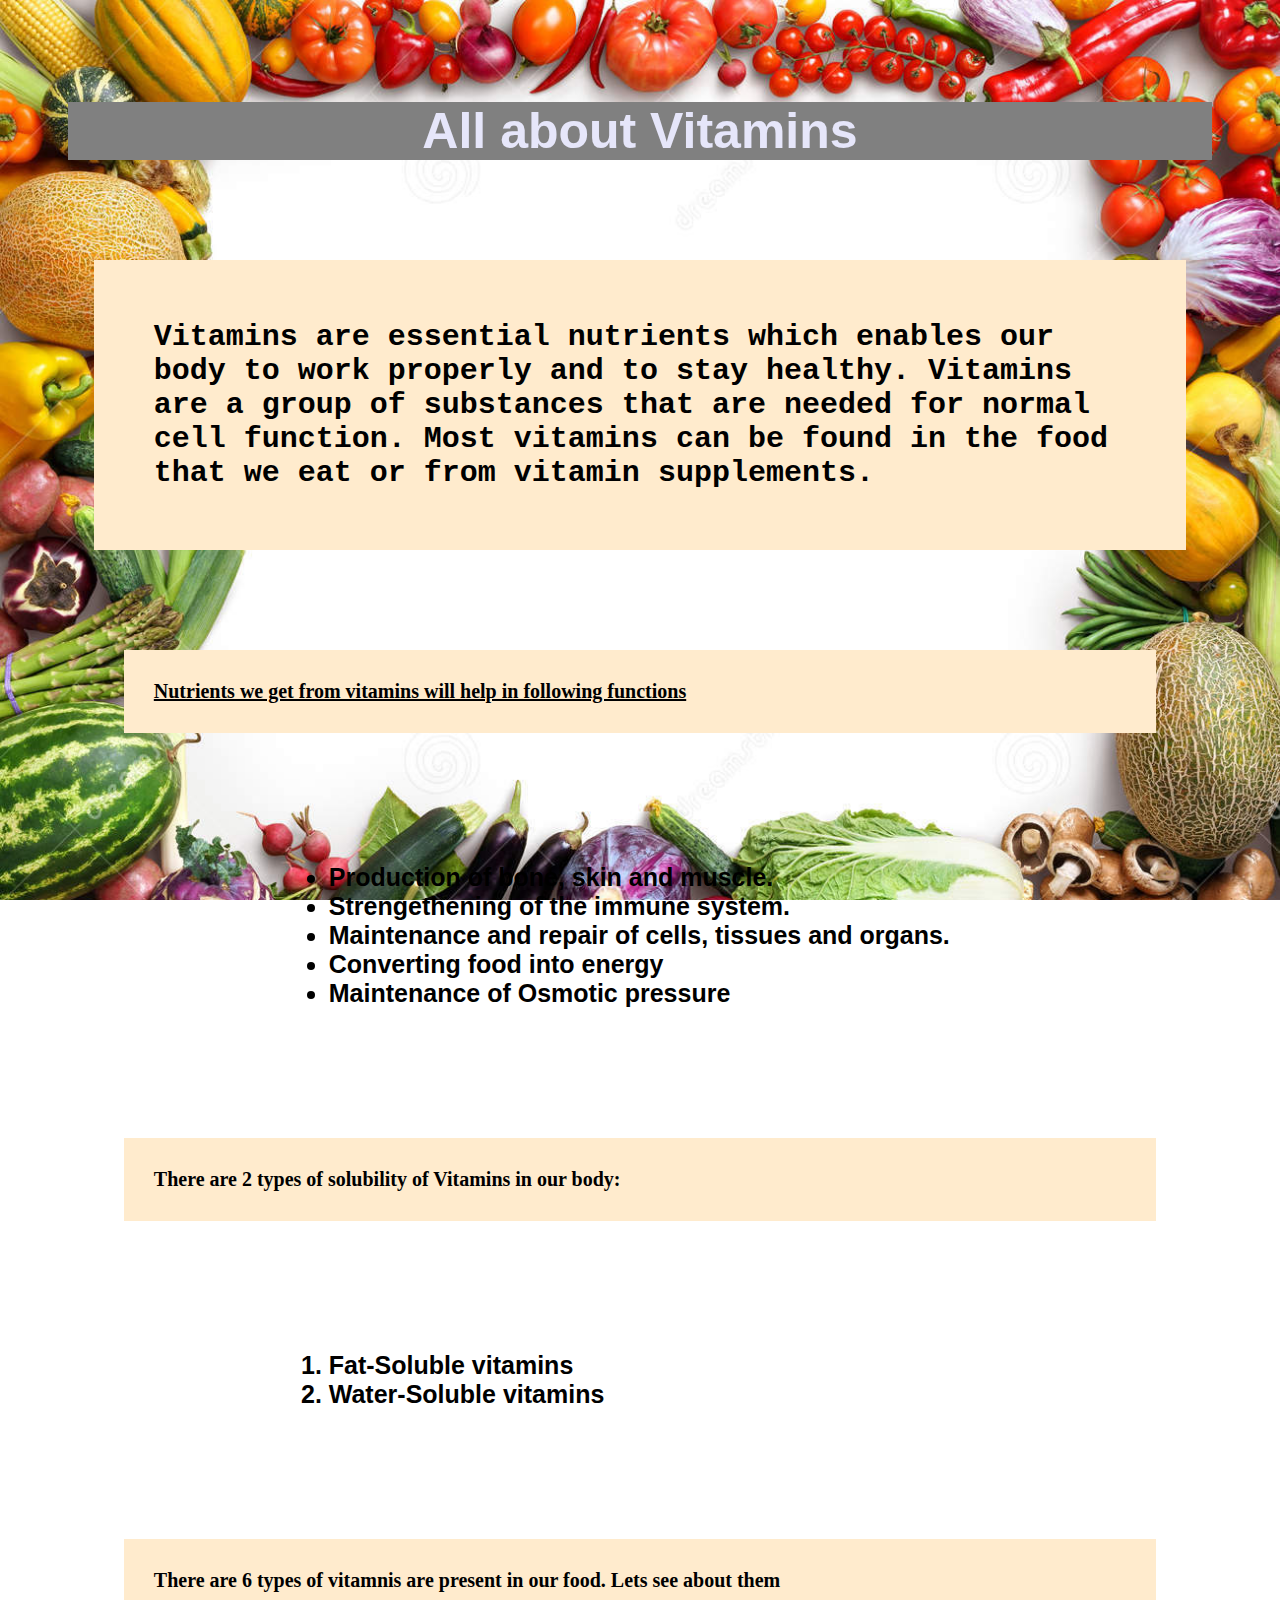
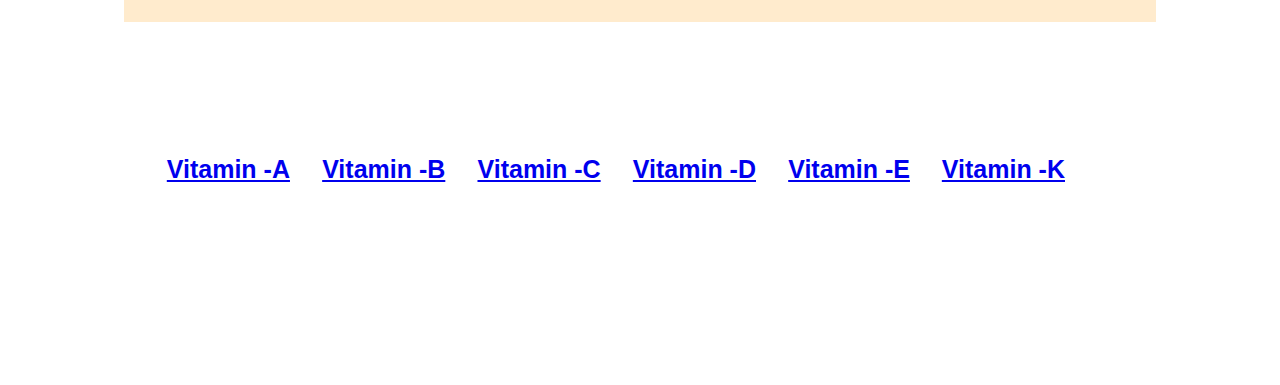
<file: index.html>
<!DOCTYPE html>
<html>
    <head>
        <meta charset="utf-8" />
        <title>Vitamins</title>
        <link rel="stylesheet" href="sheet.css">
    </head>
    <body>
        <h1>All about Vitamins</h1>
        <p id="vit"><strong>
        Vitamins are essential nutrients which enables our body to work properly and to stay healthy. Vitamins are a group of substances that are needed for normal cell function.
        Most vitamins can be found in the food that we eat or from vitamin supplements.</strong></p>
        <p class="b" style="text-decoration: underline;"><strong> Nutrients we get from vitamins will help in following functions</strong></p>
        <div class="fol">
        <ul class="a"><strong>
          <li>Production of bone, skin and muscle.</li>
          <li>Strengethening of the immune system. </li>
          <li>Maintenance and repair of cells, tissues and organs.</li>
          <li>Converting food into energy</li>
          <li>Maintenance of Osmotic pressure </li></strong>
        </ul> 
        </div>
        <p class="b"><strong>There are 2 types of solubility of Vitamins in our body:</strong></p>
        <div class="fol">
        <ol class="a"><strong>
            <li>Fat-Soluble vitamins</li>
            <li>Water-Soluble vitamins</li></strong>
        </ol>
        </div>
        <p class="b"><strong> There are  6 types of vitamnis are present in our food. Lets see about them </strong></p>
        <table class="a">
            <tr>
                <th><a href="vitamin-a.html" target="down">Vitamin -A </a></th>
                <th><a href="vitamin-b.html" target="down">Vitamin -B</a></th>
                <th><a href="vitamin-c.html" target="down">Vitamin -C</a></th>
                <th><a href="vitamin-d.html" target="down">Vitamin -D</a></th>
                <th><a href="vitamin-e.html" target="down">Vitamin -E</a></th>
                <th><a href="vitamin-k.html" target="down">Vitamin -K</a></th>
            </th>
           </tr>
    </table>
    </body>
</html>
</file>
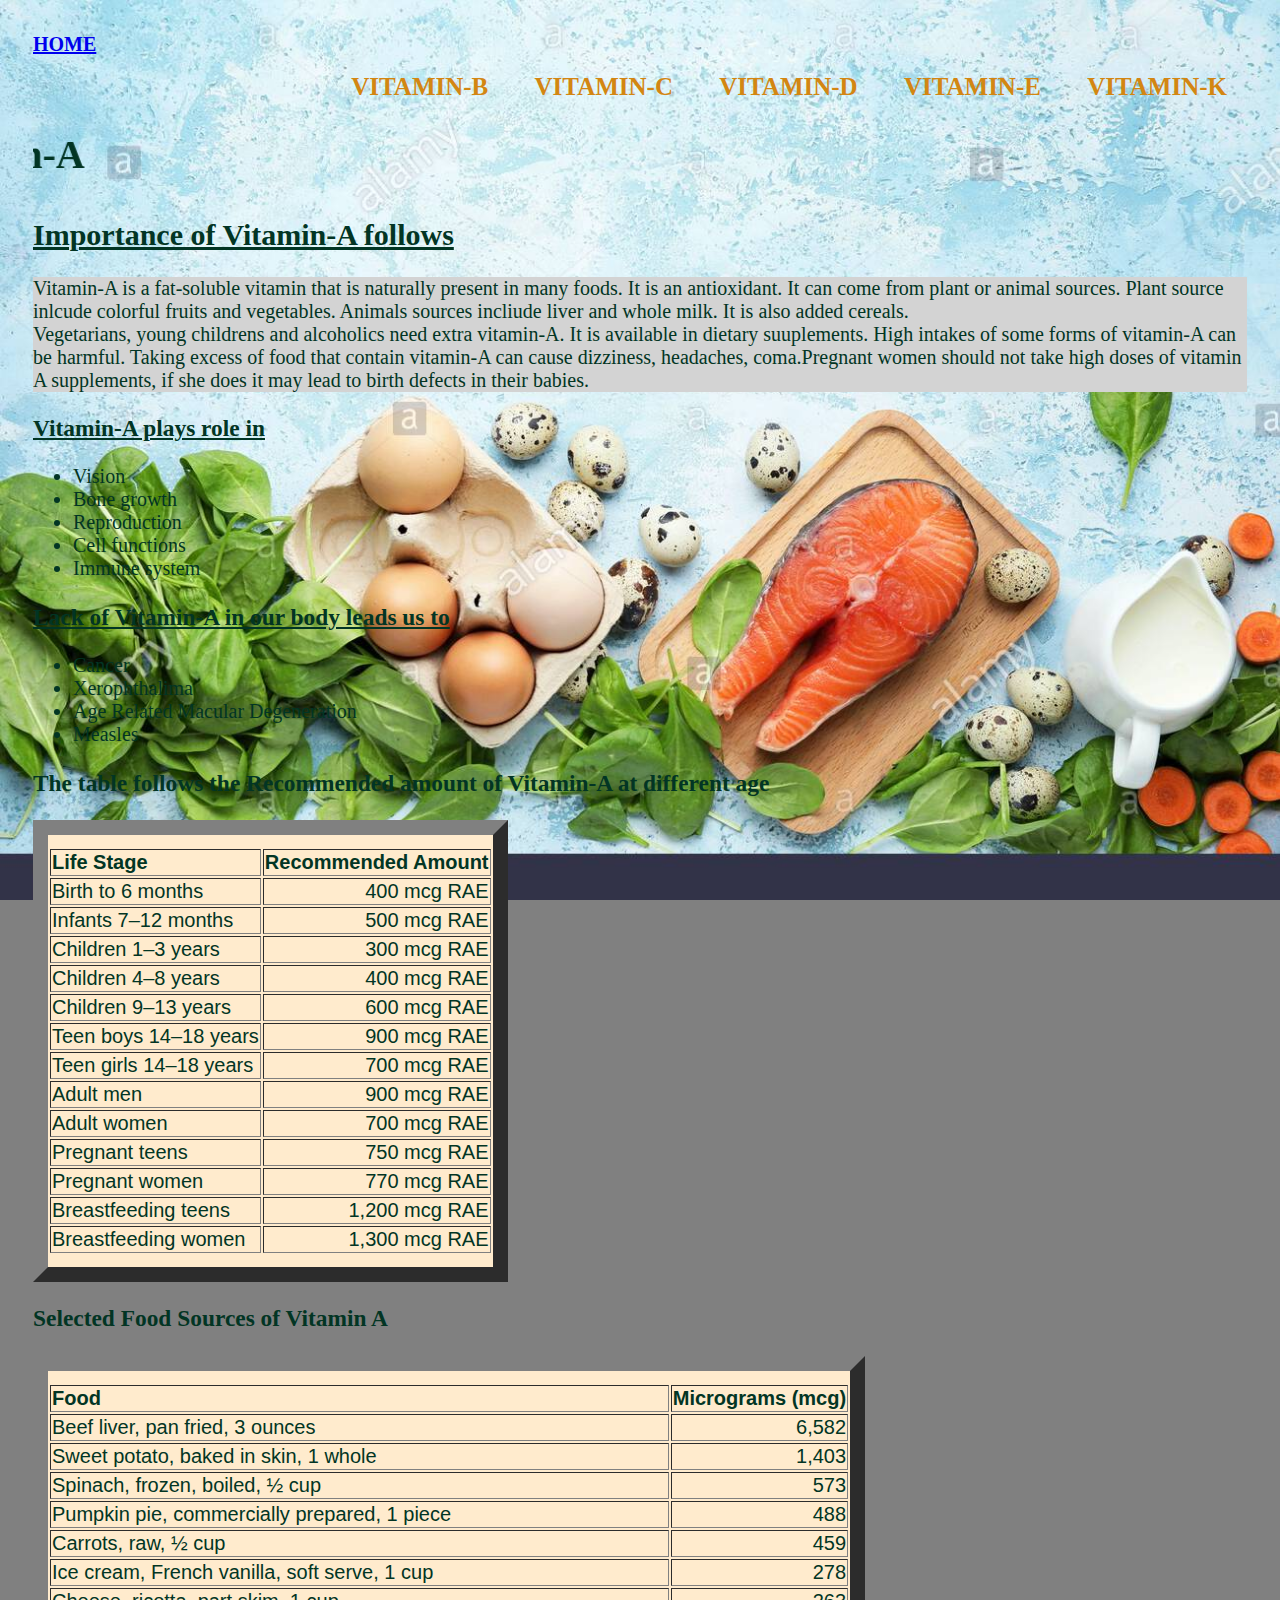
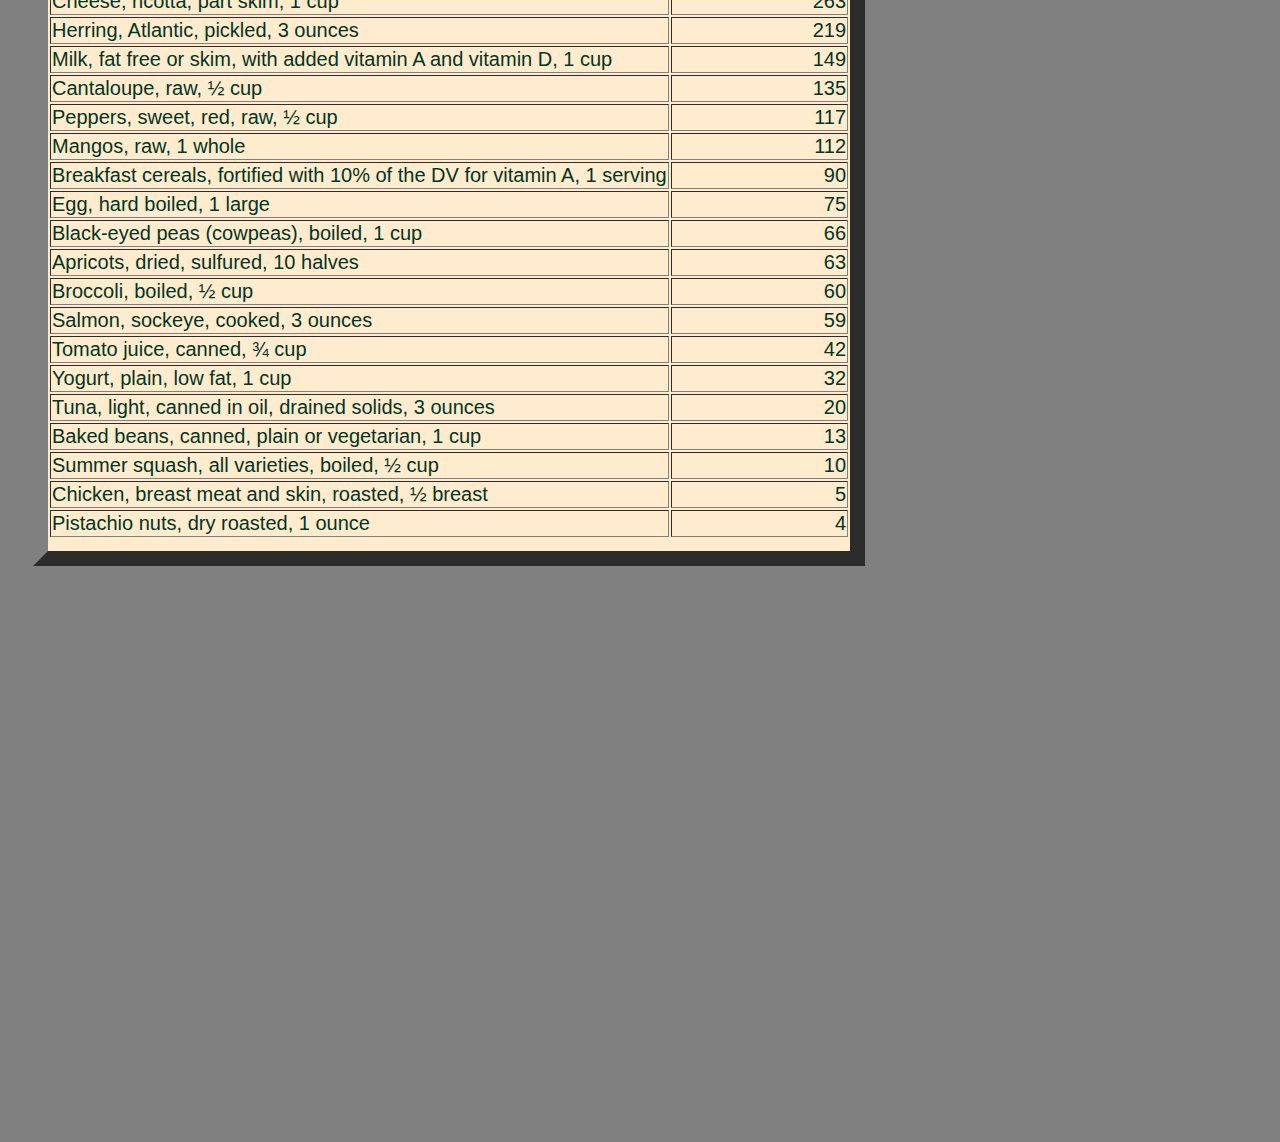
<file: vitamin-a.html>
<!DOCTYPE html>
<html>
    <head>
        <meta charset="utf-8" />
        <title>Vitamin-A</title>
        <link rel="stylesheet" href="sheet1.css">
    </head>
    <body id="logo1">
		<a href="index.html" target="down" ><b>HOME</b></a>
		<p class="siz">
        <a href="vitamin-b.html" target="down" ><b> VITAMIN-B</b></a>
        <a href="vitamin-c.html" target="down" ><b>VITAMIN-C</b></a>
        <a href="vitamin-d.html" target="down"><b>VITAMIN-D</b></a>
        <a href="vitamin-e.html" target="down"><b>VITAMIN-E</b></a>
		<a href="vitamin-k.html" target="down"><b>VITAMIN-K</b></a>
		</p>
        <h1><b><marquee width="100%" direction="right" height="50px">Vitamin-A</marquee></b></h1>
       <h2 style="text-decoration: underline;"><strong>Importance of Vitamin-A follows</strong></h2>
        <p style="background-color:lightgray;">Vitamin-A is a fat-soluble vitamin that is naturally present in many foods. It is an antioxidant. It can come from plant or animal sources. Plant source inlcude colorful fruits and vegetables. Animals sources incliude liver and whole milk. It is also added cereals.<br>
             Vegetarians, young childrens and alcoholics need extra vitamin-A. It is available in dietary suuplements. High intakes of some forms of vitamin-A  can be harmful. Taking excess of food that contain vitamin-A can cause dizziness, headaches, coma.Pregnant women should not take high doses of vitamin A supplements, if she does it may lead to birth defects in their babies.</p>
        <h3 style="text-decoration: underline;"><strong>Vitamin-A plays role in </strong></h3>
			 <ul>
                 <li>Vision</li>
                 <li>Bone growth</li>
                 <li>Reproduction</li>
                 <li>Cell functions</li>
                 <li>Immune system</li>
             </ul>
             <h3 style="text-decoration: underline;"><strong> Lack of Vitamin-A in our body leads us to</strong></h3>
             <ul>
                 <li>Cancer</li>
                 <li>Xerophthalima</li>
                 <li>Age Related Macular Degeneration</li>
                 <li>Measles</li>
             </ul>
             <h3><strong>The table follows the Recommended amount of Vitamin-A at different age</strong></h3>
             <table border="15" class="tab">
                <thead>
                    <tr>
                        <th scope="col">Life Stage</th>
                        <th scope="col">Recommended Amount</th>
                    </tr>
                </thead>
                <tbody>
                    <tr>
                        <td scope="row">Birth to 6 months</td>
                        <td align="right">400 mcg RAE</td>
                    </tr>
                    <tr>
                        <td scope="row">Infants 7&ndash;12 months</td>
                        <td align="right">500 mcg RAE</td>
                    </tr>
                    <tr>
                        <td scope="row">Children 1&ndash;3 years</td>
                        <td align="right">300 mcg RAE</td>
                    </tr>
                    <tr>
                        <td scope="row">Children 4&ndash;8 years</td>
                        <td align="right">400 mcg RAE</td>
                    </tr>
                    <tr>
                        <td scope="row">Children 9&ndash;13 years</td>
                        <td align="right">600 mcg RAE</td>
                    </tr>
                    <tr>
                        <td scope="row">Teen boys 14&ndash;18 years</td>
                        <td align="right">900 mcg RAE</td>
                    </tr>
                    <tr>
                        <td scope="row">Teen girls 14&ndash;18 years</td>
                        <td align="right">700 mcg RAE</td>
                    </tr>
                    <tr>
                        <td scope="row">Adult men</td>
                        <td align="right">900 mcg RAE</td>
                    </tr>
                    <tr>
                        <td scope="row">Adult women</td>
                        <td align="right">700 mcg RAE</td>
                    </tr>
                    <tr>
                        <td scope="row">Pregnant teens</td>
                        <td align="right">750 mcg RAE</td>
                    </tr>
                    <tr>
                        <td scope="row">Pregnant women</td>
                        <td align="right">770 mcg RAE</td>
                    </tr>
                    <tr>
                        <td scope="row">Breastfeeding teens</td>
                        <td align="right">1,200 mcg RAE</td>
                    </tr>
                    <tr>
                        <td scope="row">Breastfeeding women</td>
                        <td align="right">1,300 mcg RAE</td>
                    </tr>
                </tbody>
			</table>
			<h3><strong>Selected Food Sources of Vitamin A </strong></h3>
            <table border="15" class="tab">
            <thead>
		    <tr>
			<th scope="col">Food</th>
			<th scope="col">Micrograms (mcg)</tr>
			</tr>
	</thead>
	<tbody>
		<tr>
			<td scope="row">Beef liver, pan fried, 3 ounces</td>
			<td align="right">6,582</td>
			</tr>
		<tr>
			<td scope="row">Sweet potato, baked in skin, 1 whole</td>
			<td align="right">1,403</td>
		</tr>
		<tr>
			<td scope="row">Spinach, frozen, boiled, &frac12; cup</td>
			<td align="right">573</td>
		</tr>
		<tr>
			<td scope="row">Pumpkin pie, commercially prepared, 1 piece</td>
			<td align="right">488</td>
		</tr>
		<tr>
			<td scope="row">Carrots, raw, &frac12; cup</td>
			<td align="right">459</td>
		</tr>
		<tr>
			<td scope="row">Ice cream, French vanilla, soft serve, 1 cup</td>
			<td align="right">278</td>
		</tr>
		<tr>
			<td scope="row">Cheese, ricotta, part skim, 1 cup</td>
			<td align="right">263</td>
		</tr>
		<tr>
			<td scope="row">Herring, Atlantic, pickled, 3 ounces</td>
			<td align="right">219</td>
		</tr>
		<tr>
			<td scope="row">Milk, fat free or skim, with added vitamin A and vitamin D, 1 cup</td>
			<td align="right">149</td>
		</tr>
		<tr>
			<td scope="row">Cantaloupe, raw, &frac12; cup</td>
			<td align="right">135</td>
		</tr>
		<tr>
			<td scope="row">Peppers, sweet, red, raw, &frac12; cup</td>
			<td align="right">117</td>
		</tr>
		<tr>
			<td scope="row">Mangos, raw, 1 whole</td>
			<td align="right">112</td>
		</tr>
		<tr>
			<td scope="row">Breakfast cereals, fortified with 10% of the DV for vitamin A, 1 serving</td>
			<td align="right">90</td>
		</tr>
		<tr>
			<td scope="row">Egg, hard boiled, 1 large</td>
			<td align="right">75</td>
		</tr>
		<tr>
			<td scope="row">Black-eyed peas (cowpeas), boiled, 1 cup</td>
			<td align="right">66</td>
		</tr>
		<tr>
			<td scope="row">Apricots, dried, sulfured, 10 halves</td>
			<td align="right">63</td>
		</tr>
		<tr>
			<td scope="row">Broccoli, boiled, &frac12; cup</td>
			<td align="right">60</td>
		</tr>
		<tr>
			<td scope="row">Salmon, sockeye, cooked, 3 ounces</td>
			<td align="right">59</td>
		</tr>
		<tr>
			<td scope="row">Tomato juice, canned, &frac34; cup</td>
			<td align="right">42</td>
		</tr>
		<tr>
			<td scope="row">Yogurt, plain, low fat, 1 cup</td>
			<td align="right">32</td>
		</tr>
		<tr>
			<td scope="row">Tuna, light, canned in oil, drained solids, 3 ounces</td>
			<td align="right">20</td>
		</tr>
		<tr>
			<td scope="row">Baked beans, canned, plain or vegetarian, 1 cup</td>
			<td align="right">13</td>
		</tr>
		<tr>
			<td scope="row">Summer squash, all varieties, boiled, &frac12; cup</td>
			<td align="right">10</td>
		</tr>
		<tr>
			<td scope="row">Chicken, breast meat and skin, roasted, &frac12; breast</td>
			<td align="right">5</td>
		</tr>
		<tr>
			<td scope="row">Pistachio nuts, dry roasted, 1 ounce</td>
			<td align="right">4</td>
		</tr>
	</tbody>
</table>
<br>
<iframe width="1000" height="515" src="https://www.youtube.com/embed/AKR1g4aHNb4" frameborder="0" allow="accelerometer; autoplay; clipboard-write; encrypted-media; gyroscope; picture-in-picture" allowfullscreen></iframe>
</body>
</html>
</file>
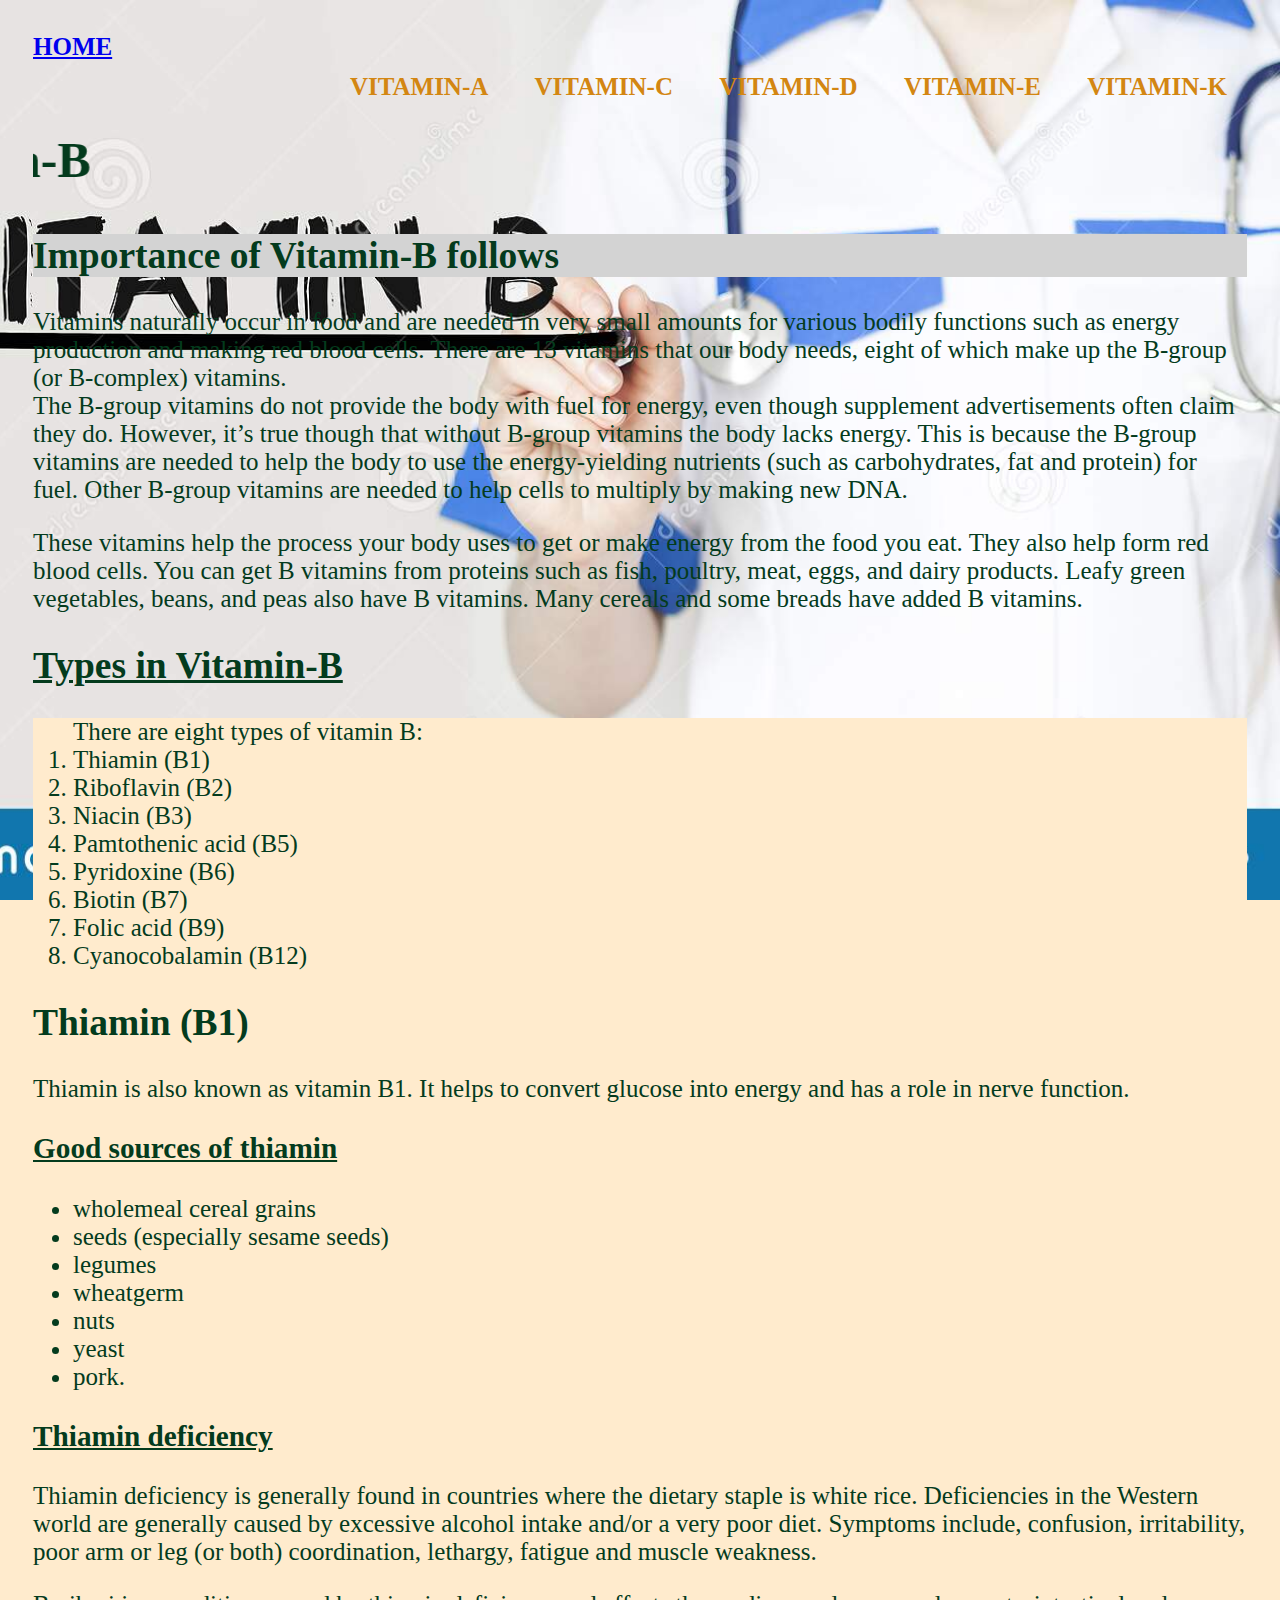
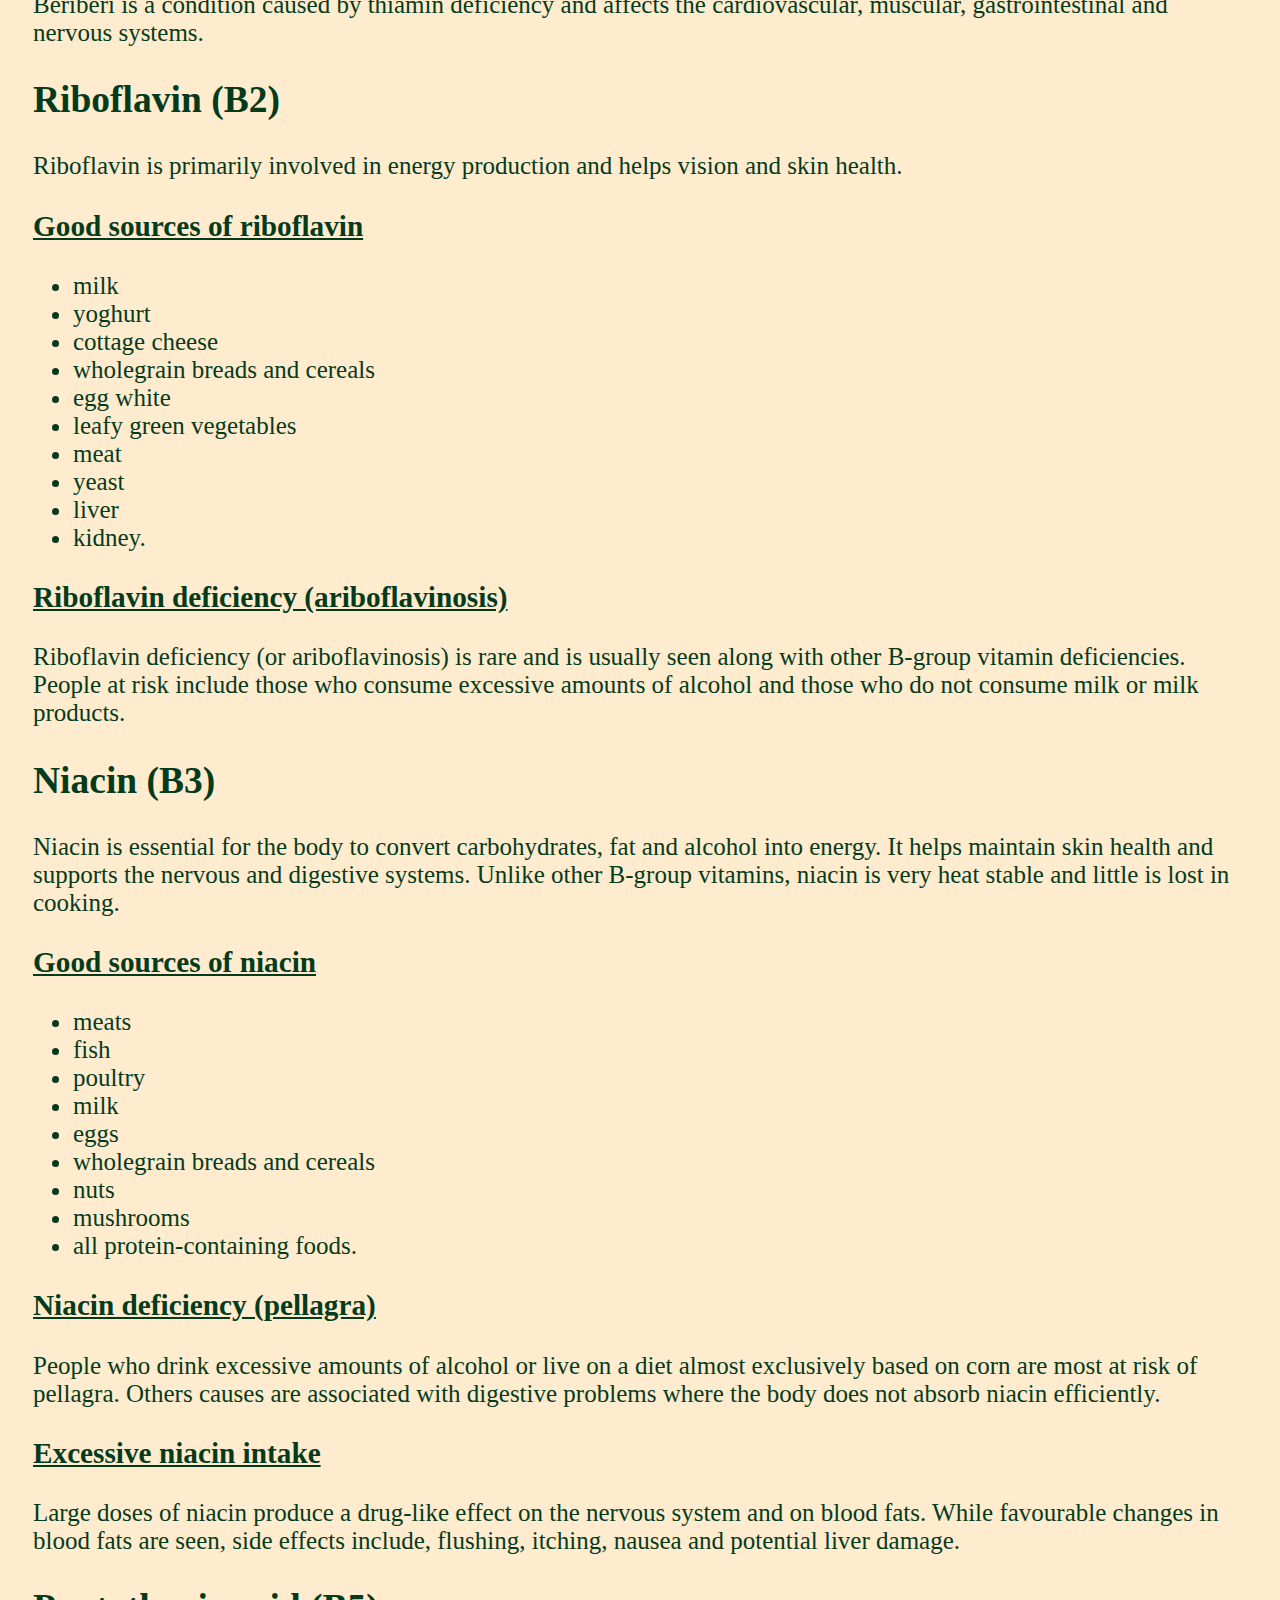
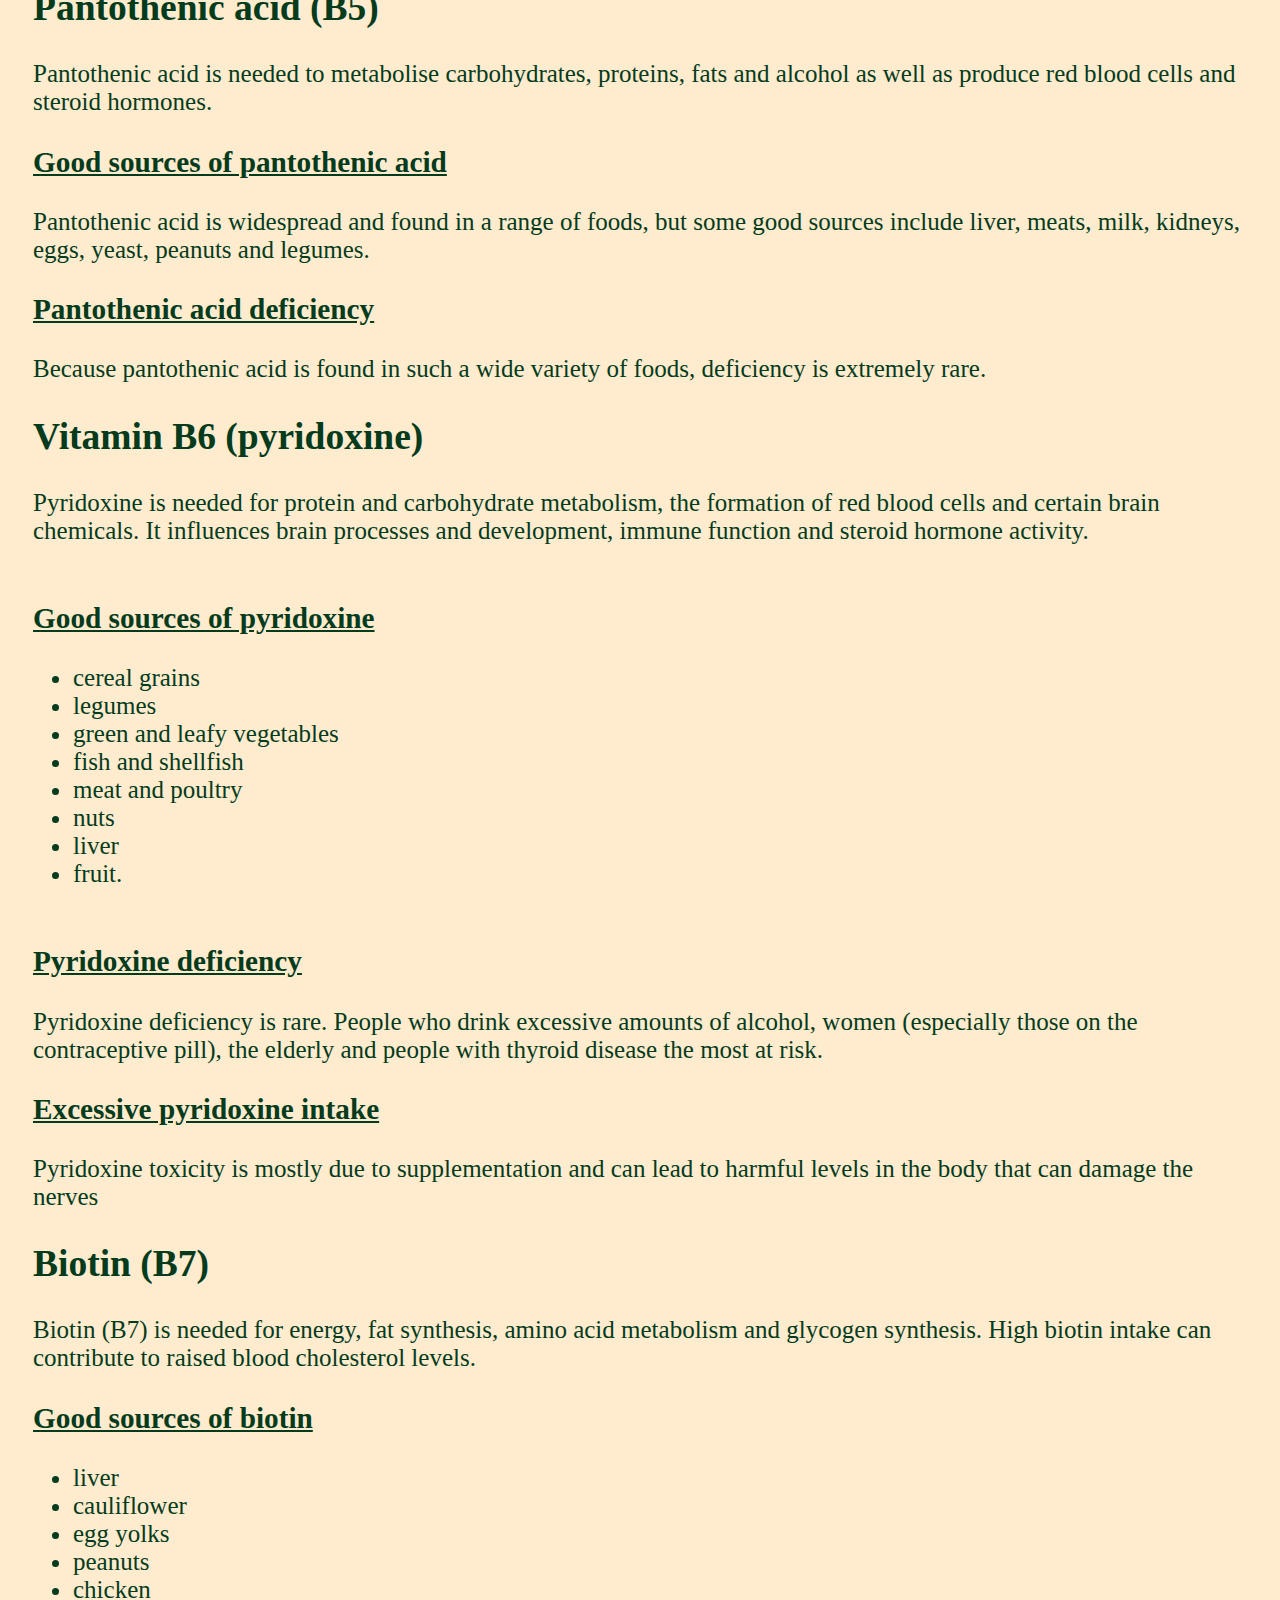
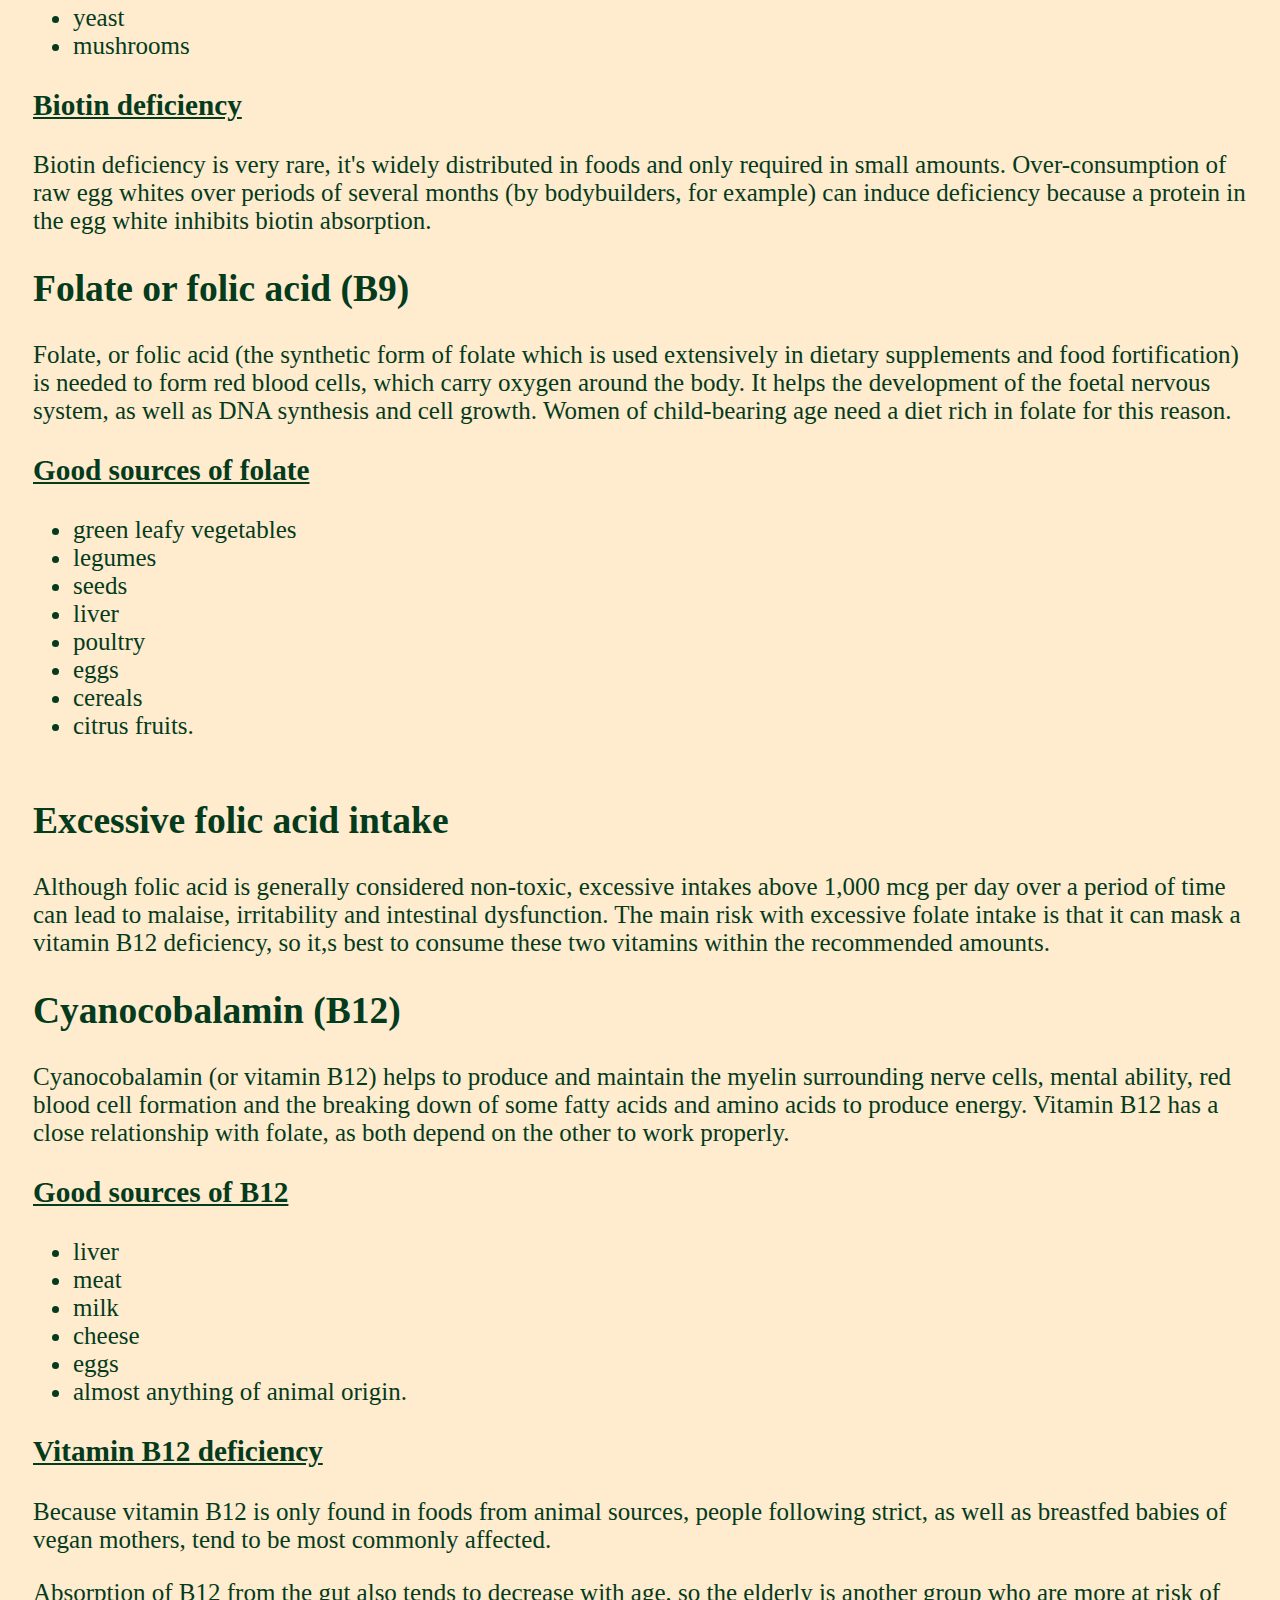
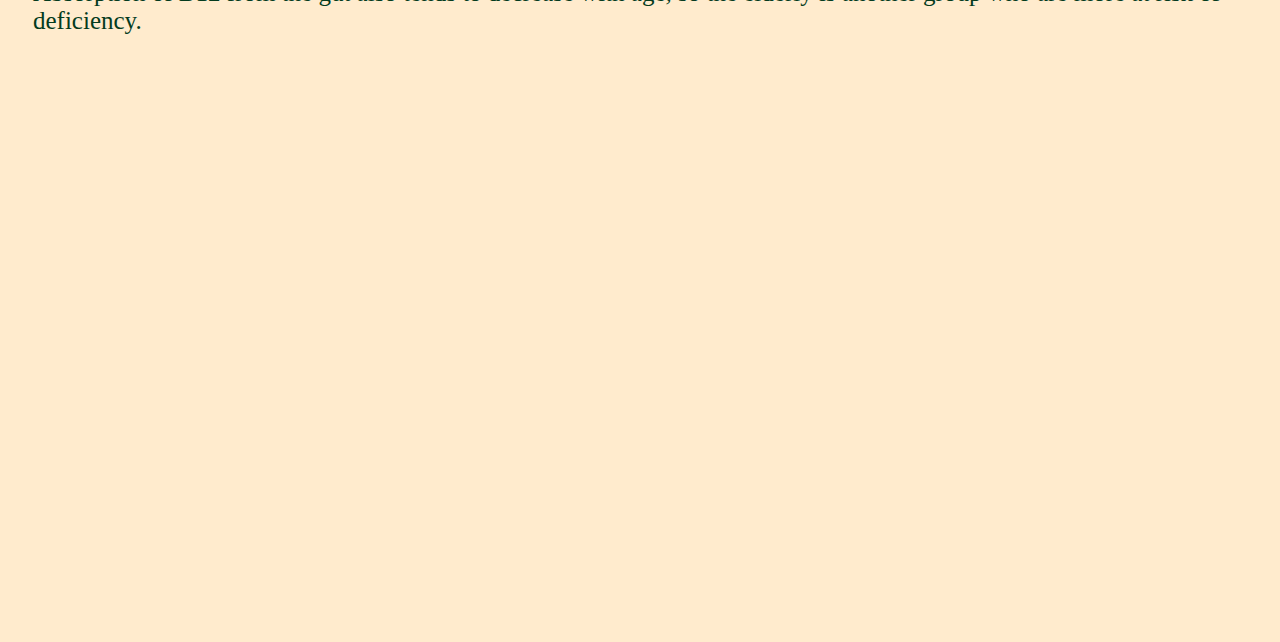
<file: vitamin-b.html>
<!DOCTYPE html>
<html>
    <head>
        <meta charset="utf-8" />
        <title>Vitamin-B</title>
        <link rel="stylesheet" href="sheet1.css">
    </head>
<body id="logo2">
    <a href="index.html" target="down"><b>HOME</b></a>
    <p class="siz">
        <a href="vitamin-a.html" target="down" ><b> VITAMIN-A</b></a>
        <a href="vitamin-c.html" target="down" ><b>VITAMIN-C</b></a>
        <a href="vitamin-d.html" target="down"><b>VITAMIN-D</b></a>
        <a href="vitamin-e.html" target="down"><b>VITAMIN-E</b></a>
        <a href="vitamin-k.html" target="down"><b>VITAMIN-K</b></a>
    </p>
        <h1><b><marquee width="100%" direction="right" height="57px">Vitamin-B</marquee></b></h1>
        <h2 style="background-color: lightgray;"><strong>Importance of Vitamin-B follows</strong></h2>
        <p> Vitamins naturally occur in food and are needed in very small amounts for various bodily functions such as energy production and making red blood cells. There are 13 vitamins that our body needs, eight of which make up the B-group (or B-complex) vitamins.<br>
            The B-group vitamins do not provide the body with fuel for energy, even though supplement advertisements often claim they do. However, it’s true though that without B-group vitamins the body lacks energy. This is because the B-group vitamins are needed to help the body to use the energy-yielding nutrients (such as carbohydrates, fat and protein) for fuel. Other B-group vitamins are needed to help cells to multiply by making new DNA.</p>
        <p>These vitamins help the process your body uses to get or make energy from the food you eat. They also help form red blood cells. You can get B vitamins from proteins such as fish, poultry, meat, eggs, and dairy products. Leafy green vegetables, beans, and peas also have B vitamins. Many cereals and some breads have added B vitamins.</p>
        <h2 style="text-decoration: underline;"><strong>Types in Vitamin-B</strong></h2>
        <ol class="sai">There are  eight types of vitamin B:
            <li>Thiamin (B1)</li>
            <li>Riboflavin (B2)</li>
            <li>Niacin (B3)</li>
            <li>Pamtothenic acid (B5)</li>
            <li>Pyridoxine (B6)</li>
            <li>Biotin (B7)</li>
            <li>Folic acid (B9)</li>
            <li>Cyanocobalamin (B12)</li>
        </ol>
<h2>Thiamin (B1)</h2>
<p>Thiamin is also known as vitamin B1. It helps to convert glucose into energy and has a role in nerve function.</p>
<h3 style="text-decoration: underline;"><strong>Good sources of thiamin</strong></h3>
<ul class="sai">
    <li>wholemeal cereal grains</li>
    <li>seeds (especially sesame seeds)</li>
    <li>legumes</li>
    <li>wheatgerm</li>
    <li>nuts</li>
    <li>yeast</li>
    <li>pork. </li>
</ul>
<h3 style="text-decoration: underline;"><strong>Thiamin deficiency</strong></h3>
<p>Thiamin deficiency is generally found in countries where the dietary staple is white rice. Deficiencies in the Western world are generally caused by excessive alcohol intake and/or a very poor diet. Symptoms include, confusion, irritability, poor arm or leg (or both) coordination, lethargy, fatigue and muscle weakness.</p>
<p>Beriberi is a condition caused by thiamin deficiency and affects the cardiovascular, muscular, gastrointestinal and nervous systems.</p>
<h2>Riboflavin (B2)</h2>
<div>Riboflavin is primarily involved in energy production and helps vision and skin health.</div>
<h3 style="text-decoration: underline;">Good sources of riboflavin</h3>
<ul class="sai">
    <li>milk</li>
    <li>yoghurt</li>
    <li>cottage cheese</li>
    <li>wholegrain breads and cereals</li>
    <li>egg white</li>
    <li>leafy green vegetables</li>
    <li>meat</li>
    <li>yeast</li>
    <li>liver </li>
    <li>kidney.</li>
</ul>
<h3 style="text-decoration: underline;">Riboflavin deficiency (ariboflavinosis)</h3>
<p>
Riboflavin deficiency (or ariboflavinosis) is rare and is usually seen along with other B-group vitamin deficiencies. People at risk include those who consume excessive amounts of alcohol and those who do not consume milk or milk products.</p>
<h2>Niacin (B3)</h2>
<div>Niacin is essential for the body to convert carbohydrates, fat and alcohol into energy. It helps maintain skin health and supports the nervous and digestive systems. Unlike other B-group vitamins, niacin is very heat stable and little is lost in cooking.</div>
<h3 style="text-decoration: underline ;">Good sources of niacin</h3>
<ul class="sai">
    <li>meats</li>
    <li>fish</li>
    <li>poultry</li>
    <li>milk</li>
    <li>eggs</li>
    <li>wholegrain breads and cereals</li>
    <li>nuts</li>
    <li>mushrooms</li>
    <li>all protein-containing foods.</li>
</ul>
<h3 style="text-decoration: underline;">Niacin deficiency (pellagra)</h3>
<p>People who drink excessive amounts of alcohol or live on a diet almost exclusively based on corn are most at risk of pellagra. Others causes are associated with digestive problems where the body does not absorb niacin efficiently. </p>
<h3 style="text-decoration: underline;">Excessive niacin intake</h3>
<p>Large doses of niacin produce a drug-like effect on the nervous system and on blood fats. While favourable changes in blood fats are seen, side effects include, flushing, itching, nausea and potential liver damage.</p>
<h2>Pantothenic acid (B5)</h2>
<p>Pantothenic acid is needed to metabolise carbohydrates, proteins, fats and alcohol as well as produce red blood cells and steroid hormones.</p>
<h3 style="text-decoration: underline;">Good sources of pantothenic acid</h3>
<p>Pantothenic acid is widespread and found in a range of foods, but some good sources include liver, meats, milk, kidneys, eggs, yeast, peanuts and legumes.</p>
<h3 style="text-decoration: underline;">Pantothenic acid deficiency</h3>
<p>Because pantothenic acid is found in such a wide variety of foods, deficiency is extremely rare.</p>
<h2>Vitamin B6 (pyridoxine)</h2>
<p>Pyridoxine is needed for protein and carbohydrate metabolism, the formation of red blood cells and certain brain chemicals. It influences brain processes and development, immune function and steroid hormone activity.<br />
<br />
</p>
<h3 style="text-decoration: underline;">Good sources of pyridoxine</h3>
<ul class="sai">
    <li>cereal grains</li>
    <li>legumes</li>
    <li>green and leafy vegetables</li>
    <li>fish and shellfish</li>
    <li>meat and poultry</li>
    <li>nuts</li>
    <li>liver</li>
    <li>fruit.<br />
    <br />
    </li>
</ul>
<h3 style="text-decoration: underline;">Pyridoxine deficiency</h3>
<p>Pyridoxine deficiency is rare. People who drink excessive amounts of alcohol, women (especially those on the contraceptive pill), the elderly and people with thyroid disease the most at risk.</p>
<h3 style="text-decoration: underline;">Excessive pyridoxine intake</h3>
<p>Pyridoxine toxicity is mostly due to supplementation and can lead to harmful levels in the body that can damage the nerves</p>
<h2>Biotin (B7)</h2>
<p>Biotin (B7) is needed for energy, fat synthesis, amino acid metabolism and glycogen synthesis. High biotin intake can contribute to raised blood cholesterol levels.</p>
<h3 style="text-decoration: underline;">Good sources of biotin</h3>
<ul class="sai">
    <li>liver</li>
    <li>cauliflower</li>
    <li>egg yolks</li>
    <li>peanuts</li>
    <li>chicken</li>
    <li>yeast</li>
    <li>mushrooms</li>
</ul>
<h3 style="text-decoration: underline;">Biotin deficiency</h3>
<p>Biotin deficiency is very rare, it's widely distributed in foods and only required in small amounts. Over-consumption of raw egg whites over periods of several months (by bodybuilders, for example) can induce deficiency because a protein in the egg white inhibits biotin absorption.</p>
<h2>Folate or folic acid (B9)</h2>
<p>Folate, or folic acid (the synthetic form of folate which is used extensively in dietary supplements and food fortification) is needed to form red blood cells, which carry oxygen around the body. It helps the development of the foetal nervous system, as well as DNA synthesis and cell growth. Women of child-bearing age need a diet rich in folate for this reason.</p>
<h3 style="text-decoration: underline;">Good sources of folate</h3>
<ul class="sai">
    <li>green leafy vegetables</li>
    <li>legumes</li>
    <li>seeds</li>
    <li>liver</li>
    <li>poultry</li>
    <li>eggs</li>
    <li>cereals</li>
    <li>citrus fruits.&nbsp;<br />
    <br />
    </li>
</ul>
<h2>Excessive folic acid intake</h2>
<p>
Although folic acid is generally considered non-toxic, excessive intakes above 1,000 mcg per day over a period of time can lead to malaise, irritability and intestinal dysfunction. The main risk with excessive folate intake is that it can mask a vitamin B12 deficiency, so it,s best to consume these two vitamins within the recommended amounts.</p>
<h2>Cyanocobalamin (B12)</h2>
<p>Cyanocobalamin (or vitamin B12) helps to produce and maintain the myelin surrounding nerve cells, mental ability, red blood cell formation and the breaking down of some fatty acids and amino acids to produce energy. Vitamin B12 has a close relationship with folate, as both depend on the other to work properly.</p>
<h3 style="text-decoration: underline;">Good sources of B12</h3>
<ul class="sai">
    <li>liver</li>
    <li>meat</li>
    <li>milk</li>
    <li>cheese</li>
    <li>eggs&nbsp;</li>
    <li>almost anything of animal origin.</li>
</ul>
<h3 style="text-decoration: underline;">Vitamin B12 deficiency</h3>
<p>Because vitamin B12 is only found in foods from animal sources, people following strict, as well as breastfed babies of vegan mothers, tend to be most commonly affected.</p>
<p>Absorption of B12 from the gut also tends to decrease with age, so the elderly is another group who are more at risk of deficiency.</p>
<br>
<iframe width="1000" height="515" src="https://www.youtube.com/embed/i5msKQyW67I" frameborder="0" allow="accelerometer; autoplay; clipboard-write; encrypted-media; gyroscope; picture-in-picture" allowfullscreen></iframe>
</body>
</html>
</file>
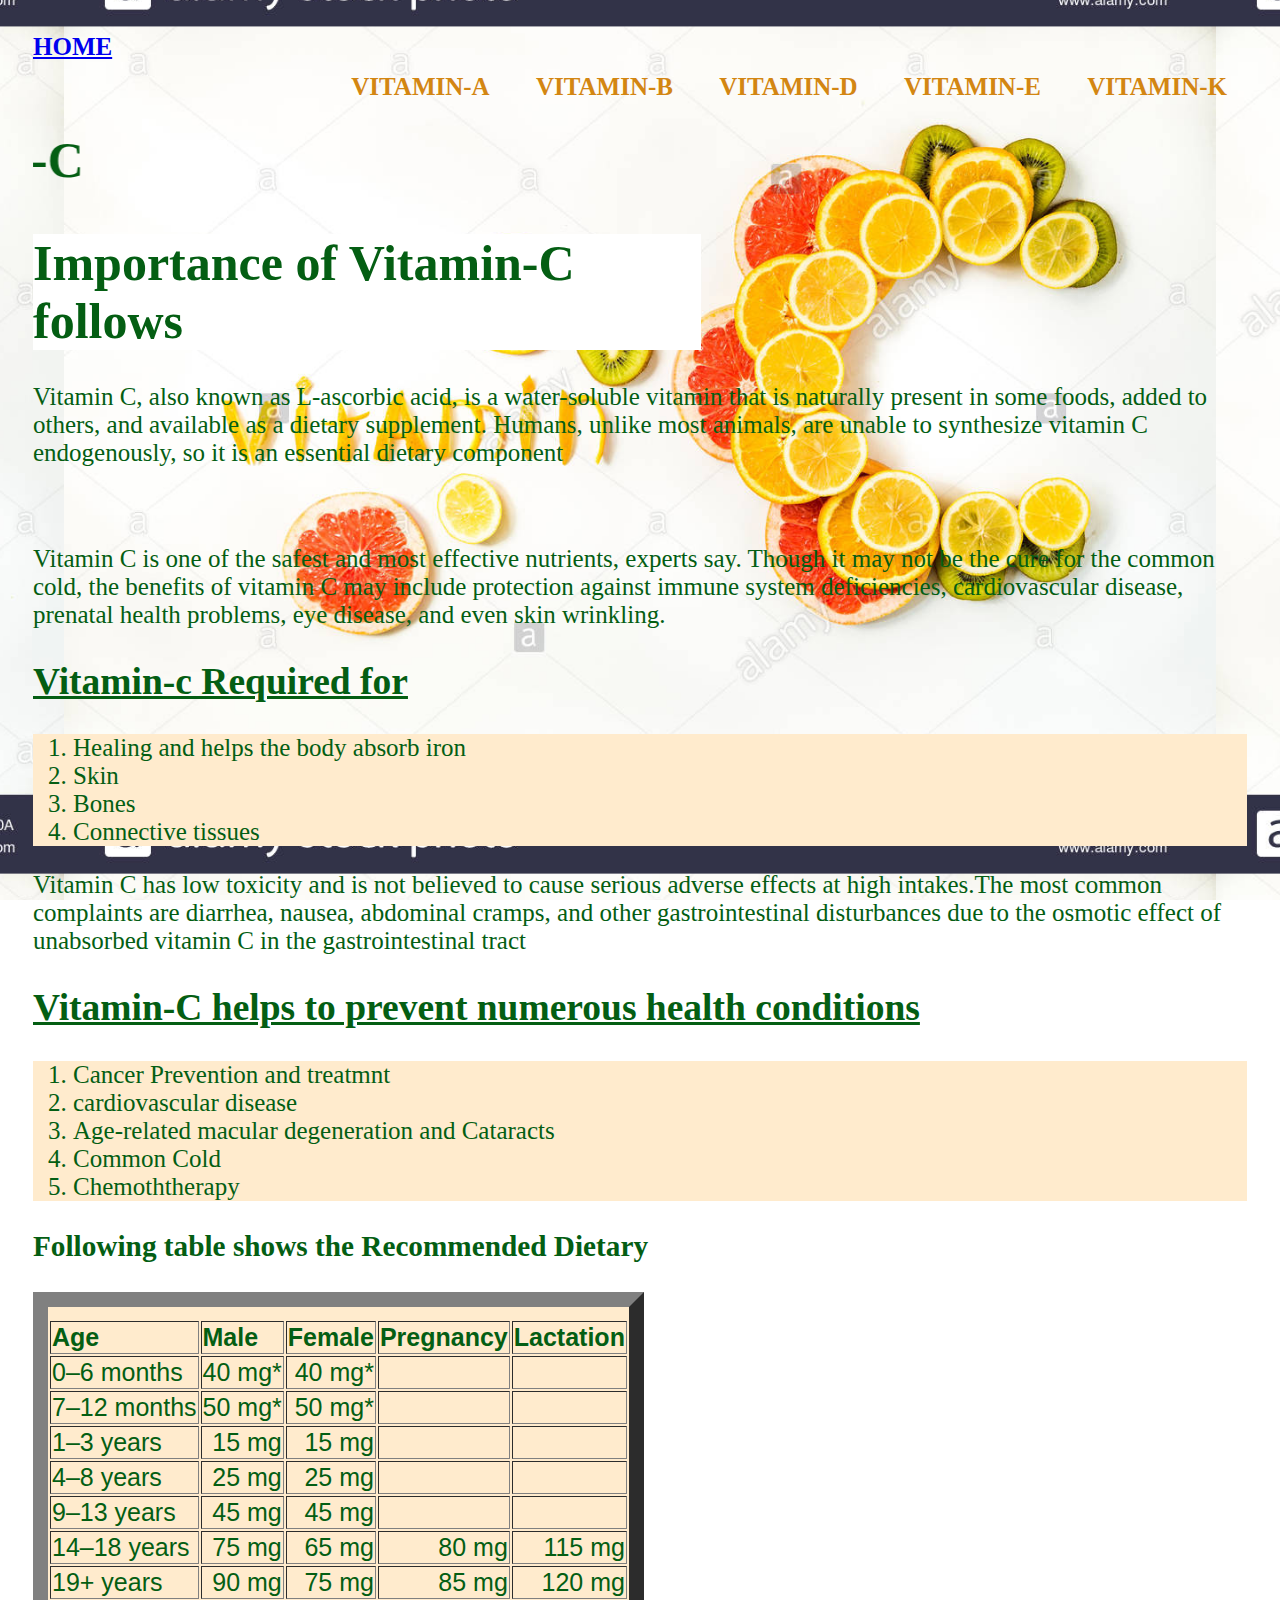
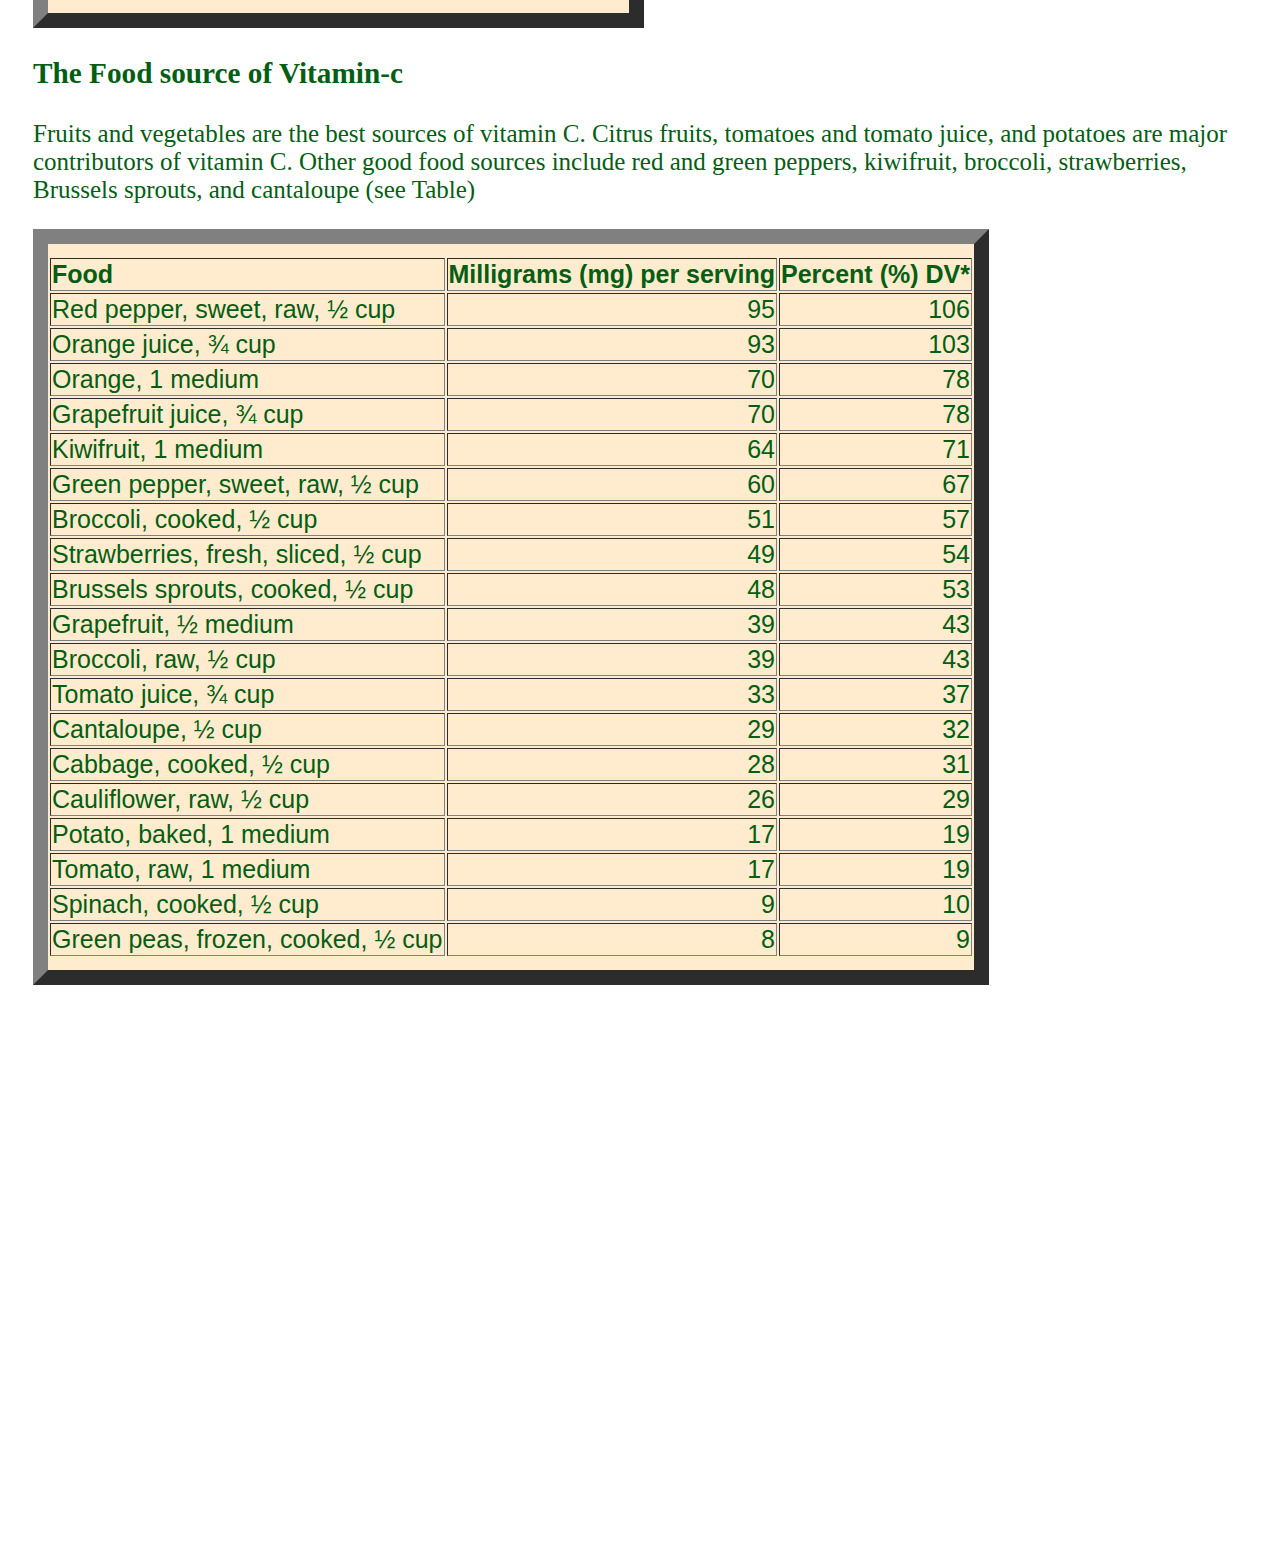
<file: vitamin-c.html>
<!DOCTYPE html>
<html>
    <head>
        <meta charset="utf-8" />
        <title>Vitamin-c</title>
        <link rel="stylesheet" href="sheet1.css">
    </head>
    <body id="logo3">
        <a href="index.html" target="down"><b>HOME</b></a>
        <p class="siz">
        <a href="vitamin-a.html" target="down" ><b> VITAMIN-A</b></a>
        <a href="vitamin-b.html" target="down" ><b>VITAMIN-B</b></a>
        <a href="vitamin-d.html" target="down"><b>VITAMIN-D</b></a>
        <a href="vitamin-e.html" target="down"><b>VITAMIN-E</b></a>
        <a href="vitamin-k.html" target="down"><b>VITAMIN-K</b></a>
        </p>
        <h1><b><marquee width="100%" direction="right" height="57px">Vitamin-C</marquee></b></h1>
        <h1 style="background-color:white;width: 55%;"><strong>Importance of Vitamin-C follows</strong></h1>
        <p >Vitamin C, also known as L-ascorbic acid, is a water-soluble vitamin that is naturally present in some foods, added to others, and available as a dietary supplement. Humans, unlike most animals, are unable to synthesize vitamin C endogenously, so it is an essential dietary component</p><br>
        <p>Vitamin C is one of the safest and most effective nutrients, experts say. Though it may not be the cure for the common cold, the benefits of vitamin C may include protection against immune system deficiencies, cardiovascular disease, prenatal health problems, eye disease, and even skin wrinkling. </p>
        <h2 style="text-decoration: underline;">Vitamin-c Required for</h2>
        <ol class="sai">
            <li>Healing and helps the body absorb iron</li>
            <li>Skin</li>
            <li>Bones</li>  
            <li>Connective tissues</li>
        </ol> 
        <p>Vitamin C has low toxicity and is not believed to cause serious adverse effects at high intakes.The most common complaints are diarrhea, nausea, abdominal cramps, and other gastrointestinal disturbances due to the osmotic effect of unabsorbed vitamin C in the gastrointestinal tract </p>        
        <h2 style="text-decoration: underline;"><strong>Vitamin-C helps to prevent numerous health conditions</strong></h2>
        <ol class="sai">
            <li>Cancer Prevention and treatmnt</li>
            <li>cardiovascular disease</li>
            <li>Age-related macular degeneration and Cataracts</li>
            <li>Common Cold</li>
            <li>Chemoththerapy</li>
        </ol>
        <h3>Following table shows the Recommended Dietary</h3>
        <table border="15" class="tab">
            <thead>
                <tr>
                    <th scope="col">Age</th>
                    <th scope="col">Male</th>
                    <th scope="col">Female</th>
                    <th scope="col">Pregnancy</th>
                    <th scope="col">Lactation</th>
                </tr>
            </thead>
            <tbody>
                <tr>
                    <td scope="row">0&ndash;6 months</td>
                    <td align="right">40 mg*</td>
                    <td align="right">40 mg*</td>
                    <td align="right"></td>
                    <td align="right"></td>
                </tr>
                <tr>
                    <td scope="row">7&ndash;12 months</td>
                    <td align="right">50 mg*</td>
                    <td align="right">50 mg*</td>
                    <td align="right"></td>
                    <td align="right"></td>
                </tr>
                <tr>
                    <td scope="row">1&ndash;3 years</td>
                    <td align="right">15 mg</td>
                    <td align="right">15 mg</td>
                    <td align="right"></td>
                    <td align="right"></td>
                </tr>
                <tr>
                    <td scope="row">4&ndash;8 years</td>
                    <td align="right">25 mg</td>
                    <td align="right">25 mg</td>
                    <td align="right"></td>
                    <td align="right"></td>
                </tr>
                <tr>
                    <td scope="row">9&ndash;13 years</td>
                    <td align="right">45 mg</td>
                    <td align="right">45 mg</td>
                    <td align="right"></td>
                    <td align="right"></td>
                </tr>
                <tr>
                    <td scope="row">14&ndash;18 years</td>
                    <td align="right">75 mg</td>
                    <td align="right">65 mg</td>
                    <td align="right">80 mg</td>
                    <td align="right">115 mg</td>
                </tr>
                <tr>
                    <td scope="row">19+ years</td>
                    <td align="right">90 mg</td>
                    <td align="right">75 mg</td>
                    <td align="right">85 mg</td>
                    <td align="right">120 mg</td>
                </tr>
               </tbody>
        </table>
        <h3>The Food source of Vitamin-c</h3>
       <p>Fruits and vegetables are the best sources of vitamin C. Citrus fruits, tomatoes and tomato juice, and potatoes are major contributors of vitamin C. Other good food sources include red and green peppers, kiwifruit, broccoli, strawberries, Brussels sprouts, and cantaloupe (see Table)</p>
        <table border="15" class="tab">
        <thead>
                <tr>
                    <th scope="col">Food</th>
                    <th scope="col">Milligrams (mg) per serving</th>
                    <th scope="col">Percent (%) DV*</th>
                </tr>
            </thead>
            <tbody>
                <tr>
                    <td scope="row">Red pepper, sweet, raw, &frac12; cup</td>
                    <td align="right">95</td>
                    <td align="right">106</td>
                </tr>
                <tr>
                    <td scope="row">Orange juice, &frac34; cup</td>
                    <td align="right">93</td>
                    <td align="right">103</td>
                </tr>
                <tr>
                    <td scope="row">Orange, 1 medium</td>
                    <td align="right">70</td>
                    <td align="right">78</td>
                </tr>
                <tr>
                    <td scope="row">Grapefruit juice, &frac34; cup</td>
                    <td align="right">70</td>
                    <td align="right">78</td>
                </tr>
                <tr>
                    <td scope="row">Kiwifruit, 1 medium</td>
                    <td align="right">64</td>
                    <td align="right">71</td>
                </tr>
                <tr>
                    <td scope="row">Green pepper, sweet, raw, &frac12; cup</td>
                    <td align="right">60</td>
                    <td align="right">67</td>
                </tr>
                <tr>
                    <td scope="row">Broccoli, cooked, &frac12; cup</td>
                    <td align="right">51</td>
                    <td align="right">57</td>
                </tr>
                <tr>
                    <td scope="row">Strawberries, fresh, sliced, &frac12; cup</td>
                    <td align="right">49</td>
                    <td align="right">54</td>
                </tr>
                <tr>
                    <td scope="row">Brussels sprouts, cooked, &frac12; cup</td>
                    <td align="right">48</td>
                    <td align="right">53</td>
                </tr>
                <tr>
                    <td scope="row">Grapefruit, &frac12; medium</td>
                    <td align="right">39</td>
                    <td align="right">43</td>
                </tr>
                <tr>
                    <td scope="row">Broccoli, raw, &frac12; cup</td>
                    <td align="right">39</td>
                    <td align="right">43</td>
                </tr>
                <tr>
                    <td scope="row">Tomato juice, &frac34; cup</td>
                    <td align="right">33</td>
                    <td align="right">37</td>
                </tr>
                <tr>
                    <td scope="row">Cantaloupe, &frac12; cup</td>
                    <td align="right">29</td>
                    <td align="right">32</td>
                </tr>
                <tr>
                    <td scope="row">Cabbage, cooked, &frac12; cup</td>
                    <td align="right">28</td>
                    <td align="right">31</td>
                </tr>
                <tr>
                    <td scope="row">Cauliflower, raw, &frac12; cup</td>
                    <td align="right">26</td>
                    <td align="right">29</td>
                </tr>
                <tr>
                    <td scope="row">Potato, baked, 1 medium</td>
                    <td align="right">17</td>
                    <td align="right">19</td>
                </tr>
                <tr>
                    <td scope="row">Tomato, raw, 1 medium</td>
                    <td align="right">17</td>
                    <td align="right">19</td>
                </tr>
                <tr>
                    <td scope="row">Spinach, cooked, &frac12; cup</td>
                    <td align="right">9</td>
                    <td align="right">10</td>
                </tr>
                <tr>
                    <td scope="row">Green peas, frozen, cooked, &frac12; cup</td>
                    <td align="right">8</td>
                    <td align="right">9</td>
                </tr>
            </tbody>
        </table>
        <br>
        <iframe width="1000" height="515" src="https://www.youtube.com/embed/MuKDW-28msc" frameborder="0" allow="accelerometer; autoplay; clipboard-write; encrypted-media; gyroscope; picture-in-picture" allowfullscreen></iframe>
    </body>
</html>
</file>
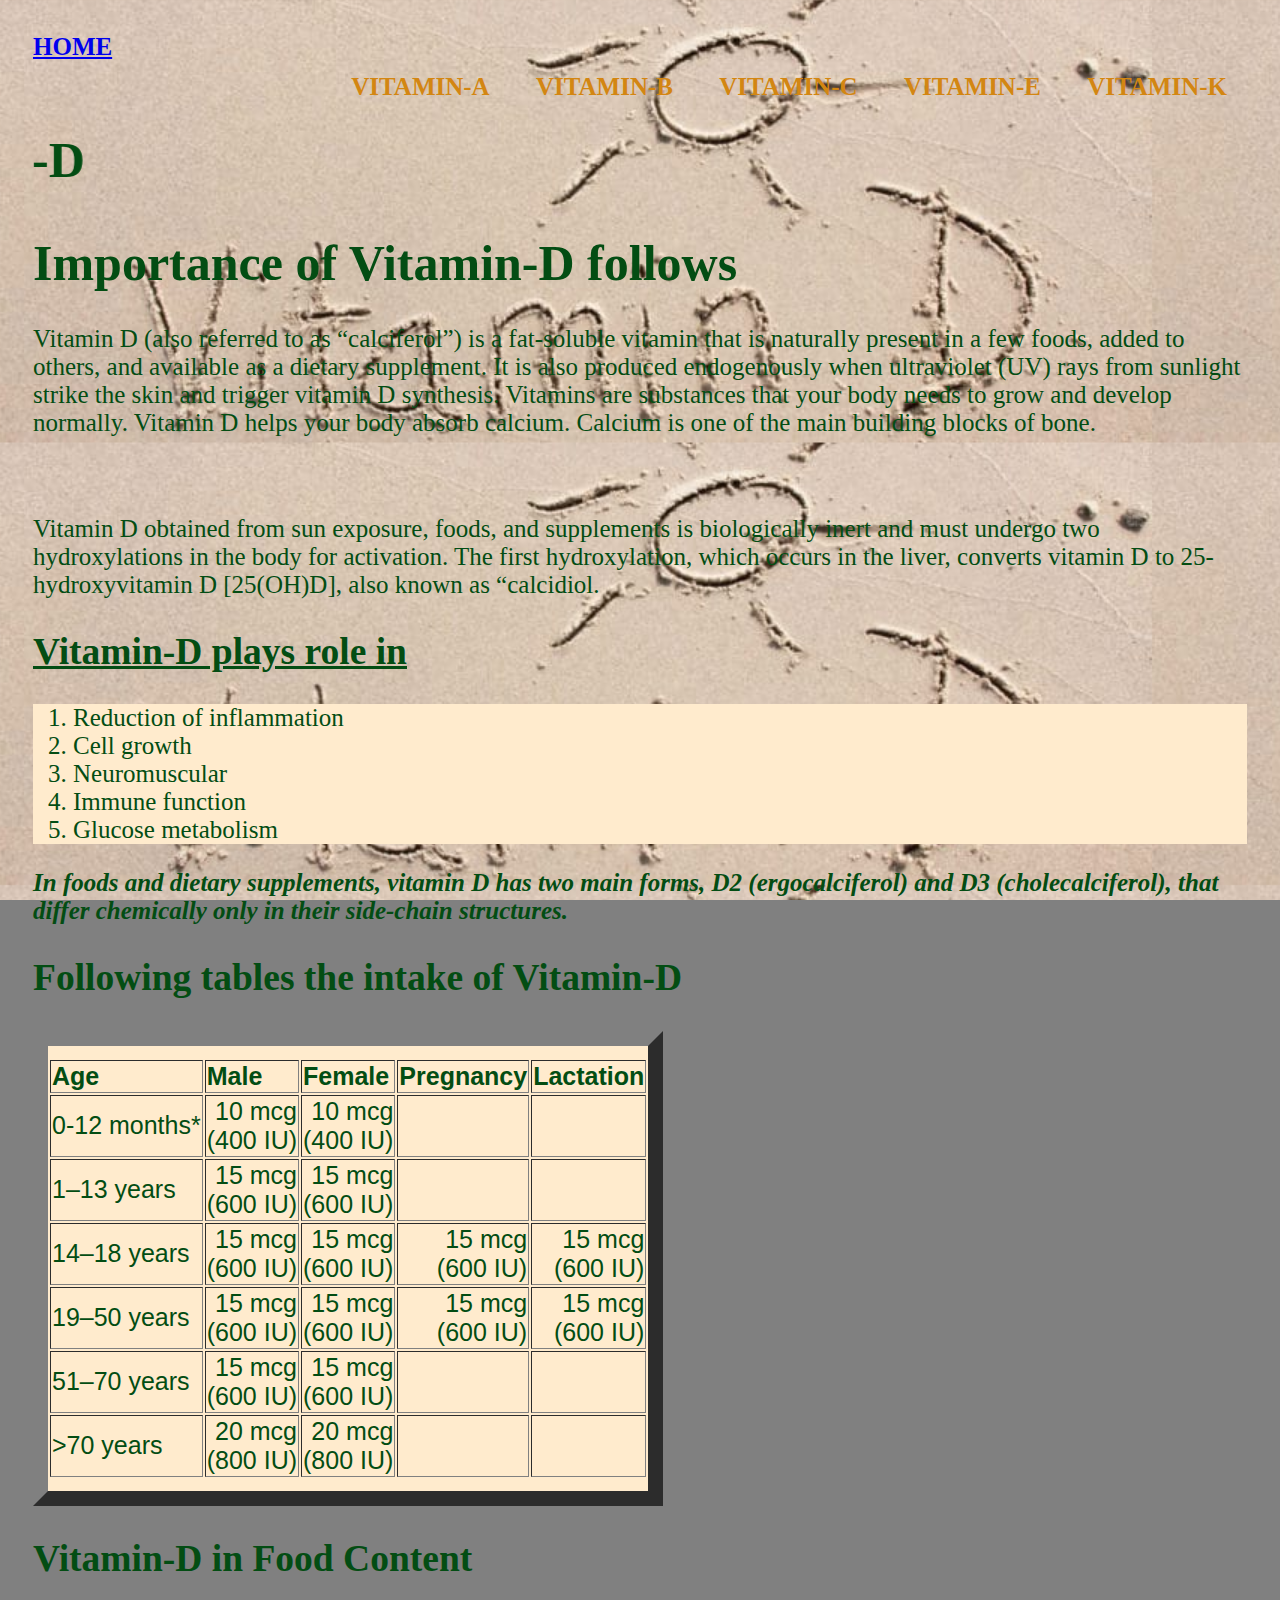
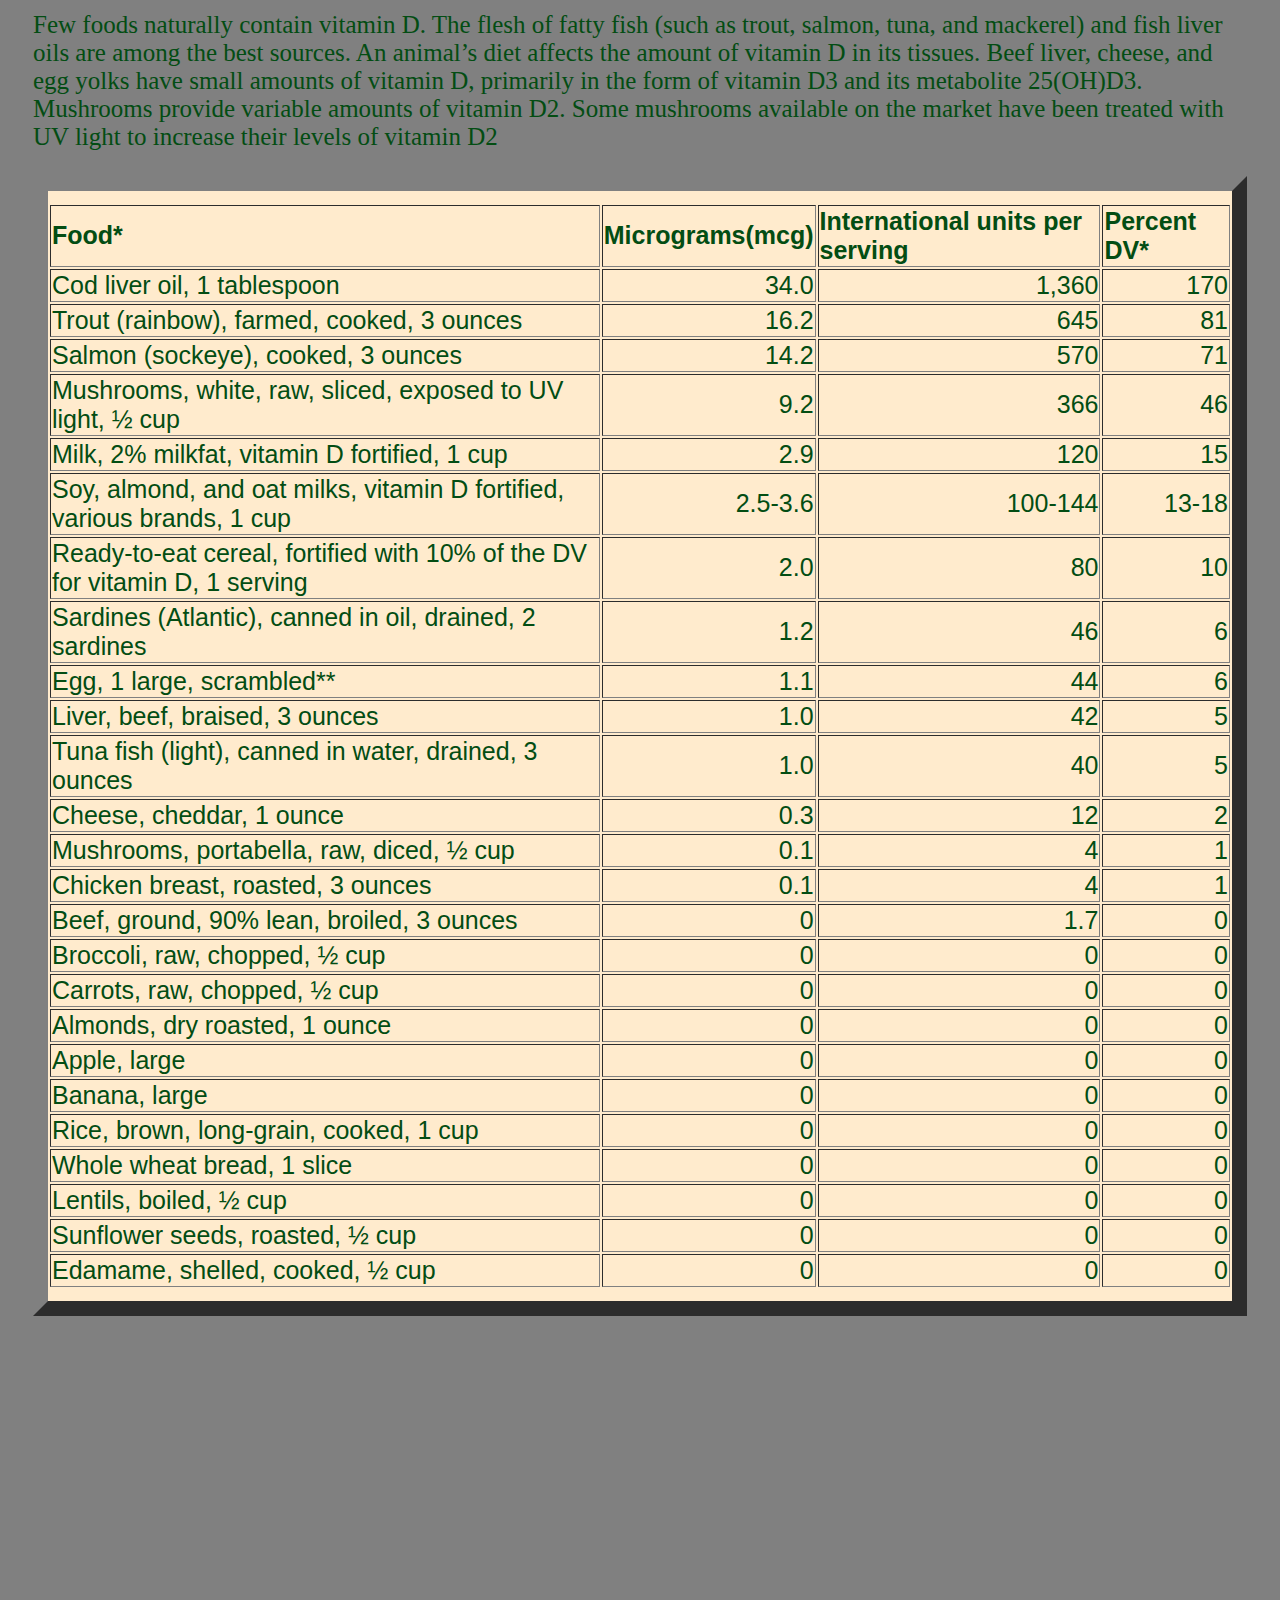
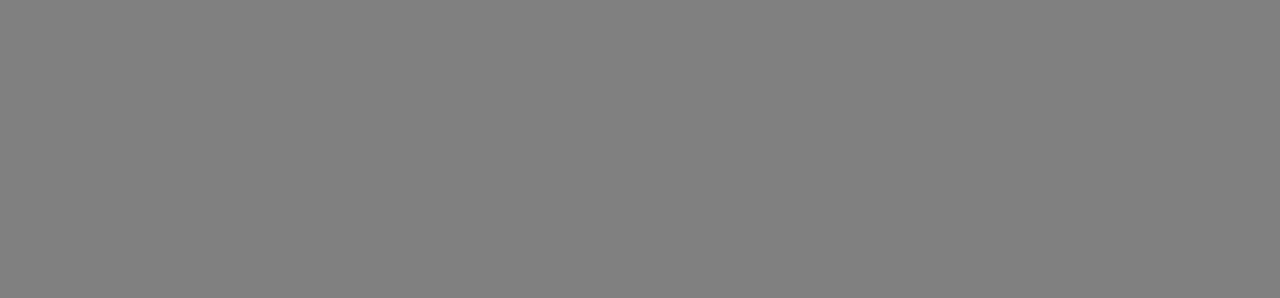
<file: vitamin-d.html>
<!DOCTYPE html>
<html>
    <head>
        <meta charset="utf-8" />
        <title>Vitamin-D</title>
        <link rel="stylesheet" href="sheet1.css">
    </head>
    <body id="logo4">
        <a href="index.html" target="down"><b>HOME</b></a>
        <p class="siz">
        <a href="vitamin-a.html" target="down" ><b> VITAMIN-A</b></a>
        <a href="vitamin-b.html" target="down" ><b>VITAMIN-B</b></a>
        <a href="vitamin-c.html" target="down"><b>VITAMIN-C</b></a>
        <a href="vitamin-e.html" target="down"><b>VITAMIN-E</b></a>
        <a href="vitamin-k.html" target="down"><b>VITAMIN-K</b></a>
        </p>
        <h1><b><marquee width="100%" direction="right" height="57px">Vitamin-D</marquee></b></h1>
        <h1><strong>Importance of Vitamin-D follows</strong></h1>
        <p>Vitamin D (also referred to as “calciferol”) is a fat-soluble vitamin that is naturally present in a few foods, added to others, and available as a dietary supplement.
             It is also produced endogenously when ultraviolet (UV) rays from sunlight strike the skin and trigger vitamin D synthesis. Vitamins are substances that your body needs to grow and develop normally. Vitamin D helps your body absorb calcium. Calcium is one of the main building blocks of bone. </p><br>
             <p>Vitamin D obtained from sun exposure, foods, and supplements is biologically inert and must undergo two hydroxylations in the body for activation. The first hydroxylation, which occurs in the liver, converts vitamin D to 25-hydroxyvitamin D [25(OH)D], also known as “calcidiol.</p>
             <h2 style="text-decoration: underline;"><strong>Vitamin-D plays role in </strong></h2>
             <ol class="sai">
                 <li> Reduction of inflammation </li>
                 <li>Cell growth</li>
                 <li>Neuromuscular</li>
                 <li>Immune function</li>
                 <li>Glucose metabolism</li>
             </ol>
             <p><strong><em>In foods and dietary supplements, vitamin D has two main forms, D2 (ergocalciferol) and D3 (cholecalciferol), that differ chemically only in their side-chain structures.</em></strong></p>
            <h2><strong>Following tables the intake of Vitamin-D</strong></h2>
            <table border="15" class="tab">
                <thead>
                    <tr>
                        <th scope="col">Age</th>
                        <th scope="col">Male</th>
                        <th scope="col">Female</th>
                        <th scope="col">Pregnancy</th>
                        <th scope="col">Lactation</th>
                    </tr>
                </thead>
                <tbody>
                    <tr>
                        <td scope="row">0-12 months*</td>
                        <td align="right">10 mcg<br />
                        (400 IU)</td>
                        <td align="right">10 mcg<br />
                        (400 IU)</td>
                        <td align="right"></td>
                        <td align="right"></td>
                    </tr>
                    <tr>
                        <td scope="row">1&ndash;13 years</td>
                        <td align="right">15 mcg<br />
                        (600 IU)</td>
                        <td align="right">15 mcg<br />
                        (600 IU)</td>
                        <td align="right"></td>
                        <td align="right"></td>
                    </tr>
                    <tr>
                        <td scope="row">14&ndash;18 years</td>
                        <td align="right">15 mcg<br />
                        (600 IU)</td>
                        <td align="right">15 mcg<br />
                        (600 IU)</td>
                        <td align="right">15 mcg<br />
                        (600 IU)</td>
                        <td align="right">15 mcg<br />
                        (600 IU)</td>
                    </tr>
                    <tr>
                        <td scope="row">19&ndash;50 years</td>
                        <td align="right">15 mcg<br />
                        (600 IU)</td>
                        <td align="right">15 mcg<br />
                        (600 IU)</td>
                        <td align="right">15 mcg<br />
                        (600 IU)</td>
                        <td align="right">15 mcg<br />
                        (600 IU)</td>
                    </tr>
                    <tr>
                        <td scope="row">51&ndash;70 years</td>
                        <td align="right">15 mcg<br />
                        (600 IU)</td>
                        <td align="right">15 mcg<br />
                        (600 IU)</td>
                        <td align="right"></td>
                        <td align="right"></td>
                    </tr>
                    <tr>
                        <td scope="row">&gt;70 years</td>
                        <td align="right">20 mcg<br />
                        (800 IU)</td>
                        <td align="right">20 mcg<br />
                        (800 IU)</td>
                        <td align="right"></td>
                        <td align="right"></td>
                    </tr>
                </tbody>
            </table>
        <h2><strong>Vitamin-D in Food Content </strong></h2>
        <p>Few foods naturally contain vitamin D. The flesh of fatty fish (such as trout, salmon, tuna, and mackerel) and fish liver oils are among the best sources. An animal’s diet affects the amount of vitamin D in its tissues. Beef liver, cheese, and egg yolks have small amounts of vitamin D, primarily in the form of vitamin D3 and its metabolite 25(OH)D3. Mushrooms provide variable amounts of vitamin D2. Some mushrooms available on the market have been treated with UV light to increase their levels of vitamin D2</p>
        <table border="15" class="tab">
            <thead>
                <tr>
                    <th scope="col">Food*</th>
                    <th scope="col">Micrograms(mcg)</th>
                    <th scope="col">International units per serving</th>
                    <th scope="col">Percent DV*</th>
                </tr>
            </thead>
            <tbody>
                <tr>
                    <td scope="row">Cod liver oil, 1 tablespoon</td>
                    <td align="right">34.0</td>
                    <td align="right">1,360</td>
                    <td align="right">170</td>
                </tr>
                <tr>
                    <td scope="row">Trout (rainbow), farmed, cooked, 3 ounces</td>
                    <td align="right">16.2</td>
                    <td align="right">645</td>
                    <td align="right">81</td>
                </tr>
                <tr>
                    <td scope="row">Salmon (sockeye), cooked, 3 ounces</td>
                    <td align="right">14.2</td>
                    <td align="right">570</td>
                    <td align="right">71</td>
                </tr>
                <tr>
                    <td scope="row">Mushrooms, white, raw, sliced, exposed to UV light, &frac12; cup</td>
                    <td align="right">9.2</td>
                    <td align="right">366</td>
                    <td align="right">46</td>
                </tr>
                <tr>
                    <td scope="row">Milk, 2% milkfat, vitamin D fortified, 1 cup</td>
                    <td align="right">2.9</td>
                    <td align="right">120</td>
                    <td align="right">15</td>
                </tr>
                <tr>
                    <td scope="row">Soy, almond, and oat milks, vitamin D fortified, various brands, 1 cup</td>
                    <td align="right">2.5-3.6</td>
                    <td align="right">100-144</td>
                    <td align="right">13-18</td>
                </tr>
                <tr>
                    <td scope="row">Ready-to-eat cereal, fortified with 10% of the DV for vitamin D, 1 serving</td>
                    <td align="right">2.0</td>
                    <td align="right">80</td>
                    <td align="right">10</td>
                </tr>
                <tr>
                    <td scope="row">Sardines (Atlantic), canned in oil, drained, 2 sardines</td>
                    <td align="right">1.2</td>
                    <td align="right">46</td>
                    <td align="right">6</td>
                </tr>
                <tr>
                    <td scope="row">Egg, 1 large, scrambled**</td>
                    <td align="right">1.1</td>
                    <td align="right">44</td>
                    <td align="right">6</td>
                </tr>
                <tr>
                    <td scope="row">Liver, beef, braised, 3 ounces</td>
                    <td align="right">1.0</td>
                    <td align="right">42</td>
                    <td align="right">5</td>
                </tr>
                <tr>
                    <td scope="row">Tuna fish (light), canned in water, drained, 3 ounces</td>
                    <td align="right">1.0</td>
                    <td align="right">40</td>
                    <td align="right">5</td>
                </tr>
                <tr>
                    <td scope="row">Cheese, cheddar, 1 ounce</td>
                    <td align="right">0.3</td>
                    <td align="right">12</td>
                    <td align="right">2</td>
                </tr>
                <tr>
                    <td scope="row">Mushrooms, portabella, raw, diced, &frac12; cup</td>
                    <td align="right">0.1</td>
                    <td align="right">4</td>
                    <td align="right">1</td>
                </tr>
                <tr>
                    <td scope="row">Chicken breast, roasted, 3 ounces</td>
                    <td align="right">0.1</td>
                    <td align="right">4</td>
                    <td align="right">1</td>
                </tr>
                <tr>
                    <td scope="row">Beef, ground, 90% lean, broiled, 3 ounces</td>
                    <td align="right">0</td>
                    <td align="right">1.7</td>
                    <td align="right">0</td>
                </tr>
                <tr>
                    <td scope="row">Broccoli, raw, chopped, &frac12; cup</td>
                    <td align="right">0</td>
                    <td align="right">0</td>
                    <td align="right">0</td>
                </tr>
                <tr>
                    <td scope="row">Carrots, raw, chopped, &frac12; cup</td>
                    <td align="right">0</td>
                    <td align="right">0</td>
                    <td align="right">0</td>
                </tr>
                <tr>
                    <td scope="row">Almonds, dry roasted, 1 ounce</td>
                    <td align="right">0</td>
                    <td align="right">0</td>
                    <td align="right">0</td>
                </tr>
                <tr>
                    <td scope="row">Apple, large</td>
                    <td align="right">0</td>
                    <td align="right">0</td>
                    <td align="right">0</td>
                </tr>
                <tr>
                    <td scope="row">Banana, large</td>
                    <td align="right">0</td>
                    <td align="right">0</td>
                    <td align="right">0</td>
                </tr>
                <tr>
                    <td scope="row">Rice, brown, long-grain, cooked, 1 cup</td>
                    <td align="right">0</td>
                    <td align="right">0</td>
                    <td align="right">0</td>
                </tr>
                <tr>
                    <td scope="row">Whole wheat bread, 1 slice</td>
                    <td align="right">0</td>
                    <td align="right">0</td>
                    <td align="right">0</td>
                </tr>
                <tr>
                    <td scope="row">Lentils, boiled, &frac12; cup</td>
                    <td align="right">0</td>
                    <td align="right">0</td>
                    <td align="right">0</td>
                </tr>
                <tr>
                    <td scope="row">Sunflower seeds, roasted, &frac12; cup</td>
                    <td align="right">0</td>
                    <td align="right">0</td>
                    <td align="right">0</td>
                </tr>
                <tr>
                    <td scope="row">Edamame, shelled, cooked, &frac12; cup</td>
                    <td align="right">0</td>
                    <td align="right">0</td>
                    <td align="right">0</td>
                </tr>
            </tbody>
        </table>
        <br>
        <iframe width="1000" height="515" src="https://www.youtube.com/embed/3tqhuqvbEMU" frameborder="0" allow="accelerometer; autoplay; clipboard-write; encrypted-media; gyroscope; picture-in-picture" allowfullscreen></iframe>
    </body>
</html>
</file>
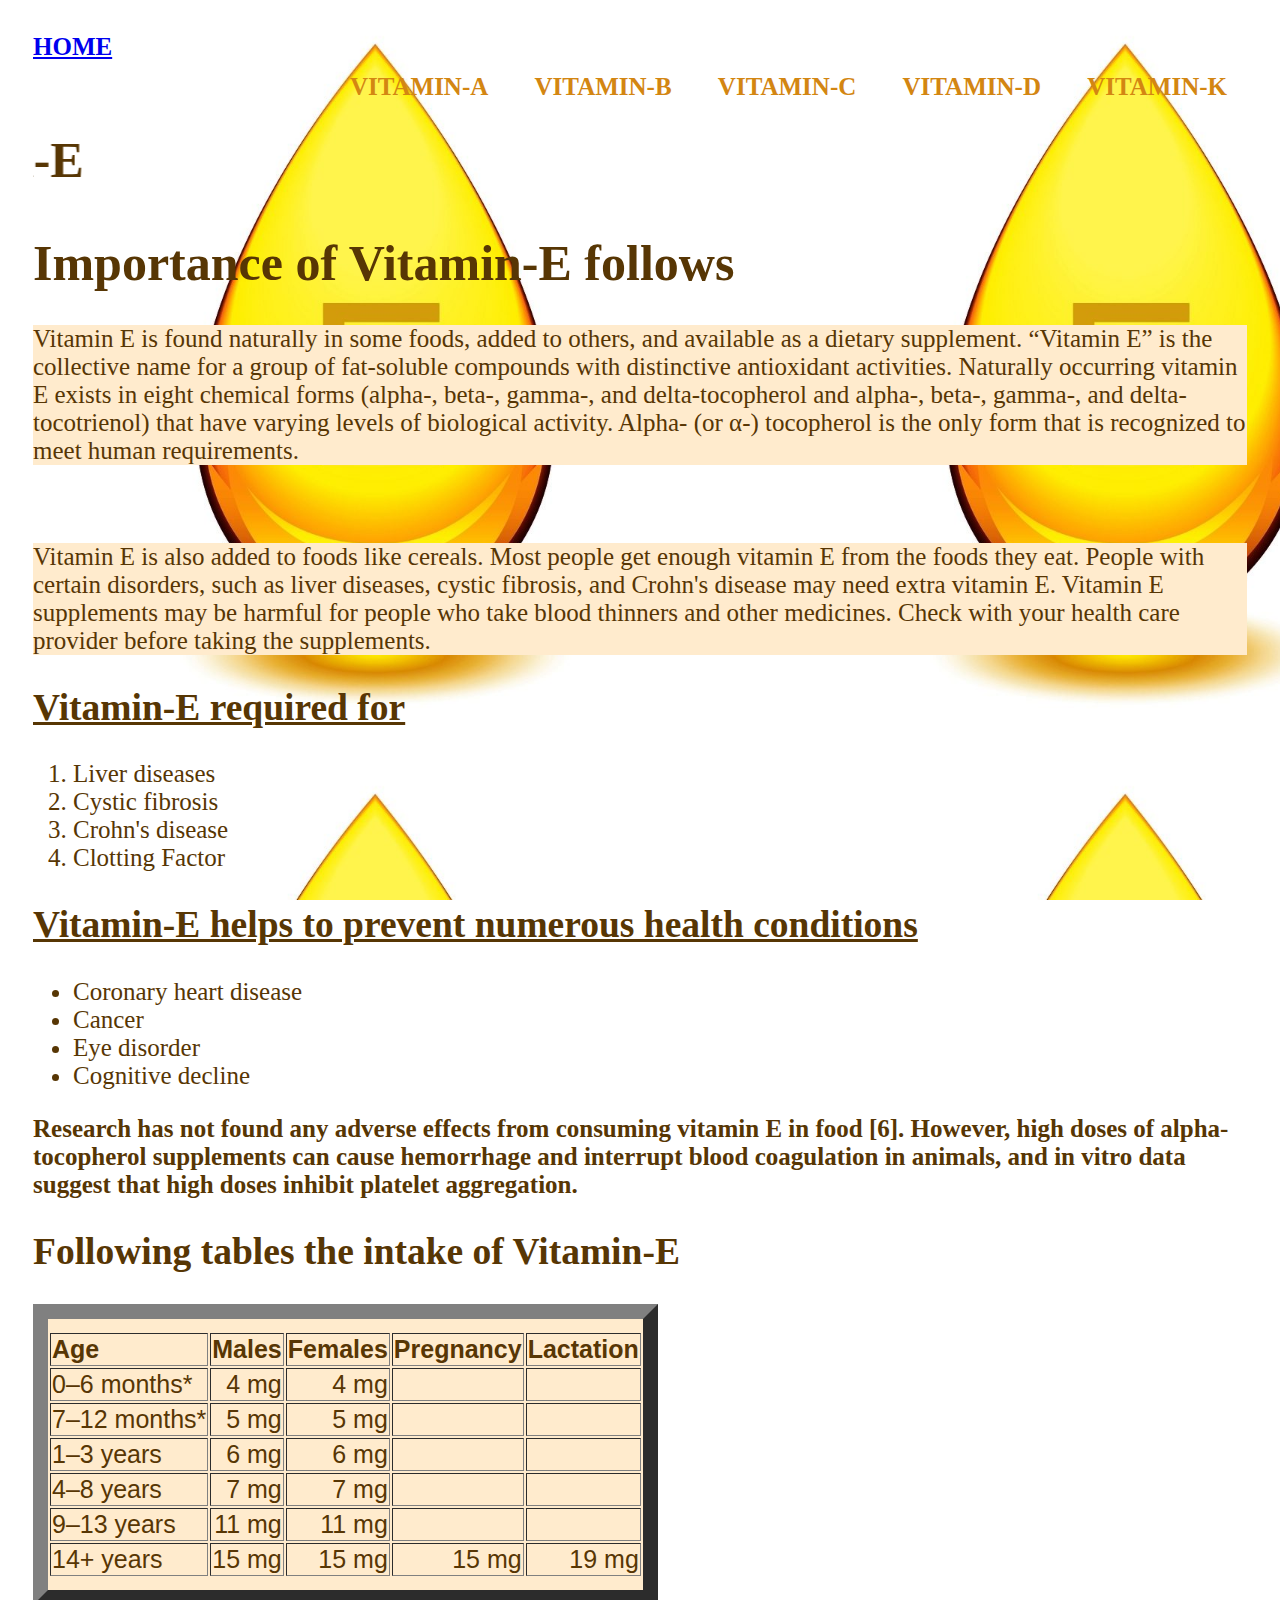
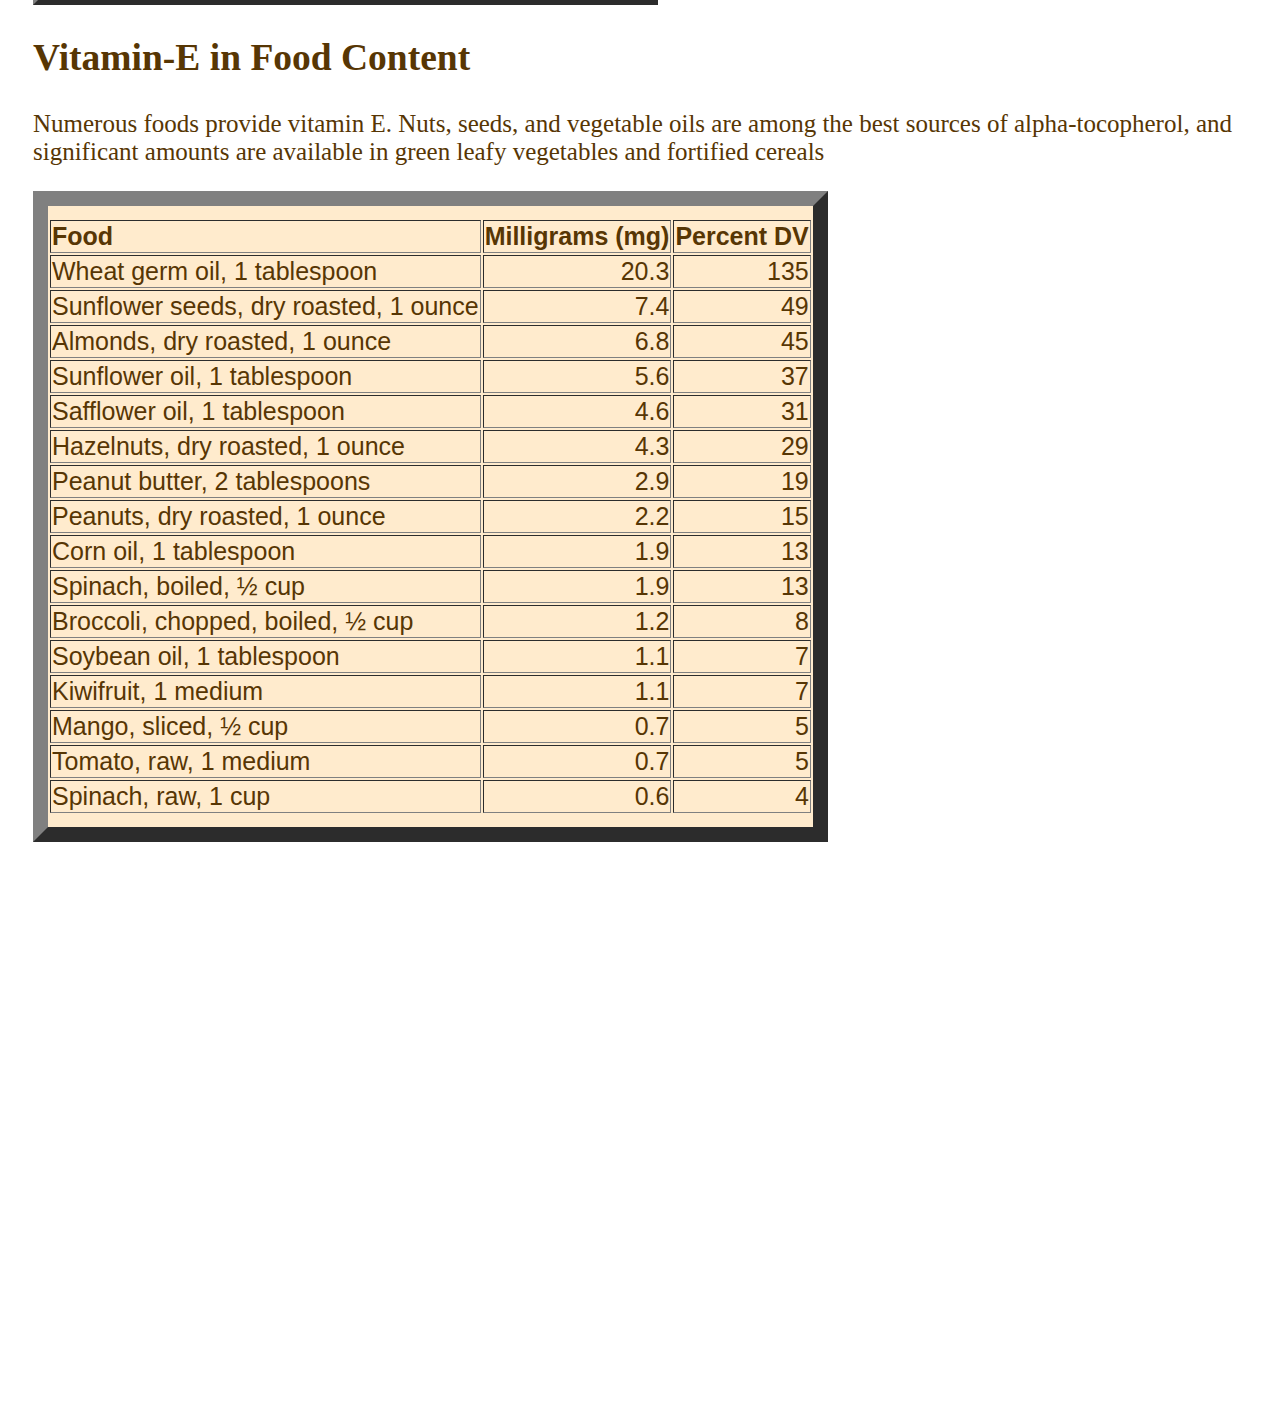
<file: vitamin-e.html>
<!DOCTYPE html>
<html>
    <head>
        <meta charset="utf-8" />
        <title>Vitamin-E</title>
        <link rel="stylesheet" href="sheet1.css">
    </head>
    <body id="logo5">
        <a href="index.html" target="down"><b>HOME</b></a>
        <p class="siz">
        <a href="vitamin-a.html" target="down" ><b> VITAMIN-A</b></a>
        <a href="vitamin-b.html" target="down" ><b>VITAMIN-B</b></a>
        <a href="vitamin-c.html" target="down"><b>VITAMIN-C</b></a>
        <a href="vitamin-d.html" target="down"><b>VITAMIN-D</b></a>
        <a href="vitamin-k.html" target="down"><b>VITAMIN-K</b></a>
        </p>
        <h1><b><marquee width="100%" direction="right" height="57px">Vitamin-E</marquee></b></h1>
        <h1><strong>Importance of Vitamin-E follows</strong></h1>
        <p style="background-color: blanchedalmond;">Vitamin E is found naturally in some foods, added to others, and available as a dietary supplement. “Vitamin E” is the collective name for a group of fat-soluble compounds with distinctive antioxidant activities.
            Naturally occurring vitamin E exists in eight chemical forms (alpha-, beta-, gamma-, and delta-tocopherol and alpha-, beta-, gamma-, and delta-tocotrienol) that have varying levels of biological activity. Alpha- (or α-) tocopherol is the only form that is recognized to meet human requirements.</p><br>
        <p style="background-color: blanchedalmond;">Vitamin E is also added to foods like cereals. Most people get enough vitamin E from the foods they eat. People with certain disorders, such as liver diseases, cystic fibrosis, and Crohn's disease may need extra vitamin E.
            Vitamin E supplements may be harmful for people who take blood thinners and other medicines. Check with your health care provider before taking the supplements.</p>
        <h2 style="text-decoration: underline;"><strong>Vitamin-E required for</strong></h2>
        <ol>
            <li>Liver diseases</li>
            <li>Cystic fibrosis</li>
            <li>Crohn's disease </li>
            <li>Clotting Factor</li>
        </ol>    
        <h2 style="text-decoration: underline;"><strong>Vitamin-E helps to prevent numerous health conditions</strong></h2>
        <ul >
            <li>Coronary heart disease</li>
            <li>Cancer</li>
            <li>Eye disorder</li>
            <li>Cognitive decline</li>
        </ul>
        <p><strong>Research has not found any adverse effects from consuming vitamin E in food [6]. However, high doses of alpha-tocopherol supplements can cause hemorrhage and interrupt blood coagulation in animals, and in vitro data suggest that high doses inhibit platelet aggregation.</strong></p>
        <h2><strong>Following tables the intake of Vitamin-E</strong></h2>
        <table border="15" class="tab">
            <thead>
                <tr>
                    <th scope="col">Age</th>
                    <th scope="col">Males</th>
                    <th scope="col">Females</th>
                    <th scope="col">Pregnancy</th>
                    <th scope="col">Lactation</th>
                </tr>
            </thead>
            <tbody>
                <tr>
                    <td scope="row">0&ndash;6 months*</td>
                    <td align="right">4 mg</td>
                    <td align="right">4 mg</td>
                    <td></td>
                    <td></td>
                </tr>
                <tr>
                    <td scope="row">7&ndash;12 months*</td>
                    <td align="right">5 mg</td>
                    <td align="right">5 mg</td>
                    <td></td>
                    <td></td>
                </tr>
                <tr>
                    <td scope="row">1&ndash;3 years</td>
                    <td align="right">6 mg</td>
                    <td align="right">6 mg</td>
                    <td></td>
                    <td></td>
                </tr>
                <tr>
                    <td scope="row">4&ndash;8 years</td>
                    <td align="right">7 mg</td>
                    <td align="right">7 mg</td>
                    <td></td>
                    <td></td>
                </tr>
                <tr>
                    <td scope="row">9&ndash;13 years</td>
                    <td align="right">11 mg</td>
                    <td align="right">11 mg</td>
                    <td></td>
                    <td></td>
                </tr>
                <tr>
                    <td scope="row">14+ years</td>
                    <td align="right">15 mg</td>
                    <td align="right">15 mg</td>
                    <td align="right">15 mg</td>
                    <td align="right">19 mg</td>
                </tr>
            </tbody>
        </table>
        <h2><strong>Vitamin-E in Food Content</strong></h2>
        <p>Numerous foods provide vitamin E. Nuts, seeds, and vegetable oils are among the best sources of alpha-tocopherol, and significant amounts are available in green leafy vegetables and fortified cereals</p>
        <table border="15" class="tab">
            <thead>
                <tr>
                    <th scope="col">Food</th>
                    <th scope="col">Milligrams (mg)</th>
                    <th scope="col">Percent DV</th>
                </tr>
            </thead>
            <tbody>
                <tr>
                    <td scope="row">Wheat germ oil, 1 tablespoon</td>
                    <td align="right">20.3</td>
                    <td align="right">135</td>
                </tr>
                <tr>
                    <td scope="row">Sunflower seeds, dry roasted, 1 ounce</td>
                    <td align="right">7.4</td>
                    <td align="right">49</td>
                </tr>
                <tr>
                    <td scope="row">Almonds, dry roasted, 1 ounce</td>
                    <td align="right">6.8</td>
                    <td align="right">45</td>
                </tr>
                <tr>
                    <td scope="row">Sunflower oil, 1 tablespoon</td>
                    <td align="right">5.6</td>
                    <td align="right">37</td>
                </tr>
                <tr>
                    <td scope="row">Safflower oil, 1 tablespoon</td>
                    <td align="right">4.6</td>
                    <td align="right">31</td>
                </tr>
                <tr>
                    <td scope="row">Hazelnuts, dry roasted, 1 ounce</td>
                    <td align="right">4.3</td>
                    <td align="right">29</td>
                </tr>
                <tr>
                    <td scope="row">Peanut butter, 2 tablespoons</td>
                    <td align="right">2.9</td>
                    <td align="right">19</td>
                </tr>
                <tr>
                    <td scope="row">Peanuts, dry roasted, 1 ounce</td>
                    <td align="right">2.2</td>
                    <td align="right">15</td>
                </tr>
                <tr>
                    <td scope="row">Corn oil, 1 tablespoon</td>
                    <td align="right">1.9</td>
                    <td align="right">13</td>
                </tr>
                <tr>
                    <td scope="row">Spinach, boiled, &frac12; cup</td>
                    <td align="right">1.9</td>
                    <td align="right">13</td>
                </tr>
                <tr>
                    <td scope="row">Broccoli, chopped, boiled, &frac12; cup</td>
                    <td align="right">1.2</td>
                    <td align="right">8</td>
                </tr>
                <tr>
                    <td scope="row">Soybean oil, 1 tablespoon</td>
                    <td align="right">1.1</td>
                    <td align="right">7</td>
                </tr>
                <tr>
                    <td scope="row">Kiwifruit, 1 medium</td>
                    <td align="right">1.1</td>
                    <td align="right">7</td>
                </tr>
                <tr>
                    <td scope="row">Mango, sliced, &frac12; cup</td>
                    <td align="right">0.7</td>
                    <td align="right">5</td>
                </tr>
                <tr>
                    <td scope="row">Tomato, raw, 1 medium</td>
                    <td align="right">0.7</td>
                    <td align="right">5</td>
                </tr>
                <tr>
                    <td scope="row">Spinach, raw, 1 cup</td>
                    <td align="right">0.6</td>
                    <td align="right">4</td>
                </tr>
            </tbody>
        </table> 
        <br>
        <iframe width="1000" height="515" src="https://www.youtube.com/embed/AczIFYlBHh8" frameborder="0" allow="accelerometer; autoplay; clipboard-write; encrypted-media; gyroscope; picture-in-picture" allowfullscreen></iframe> 
    </body>
</html>
</file>
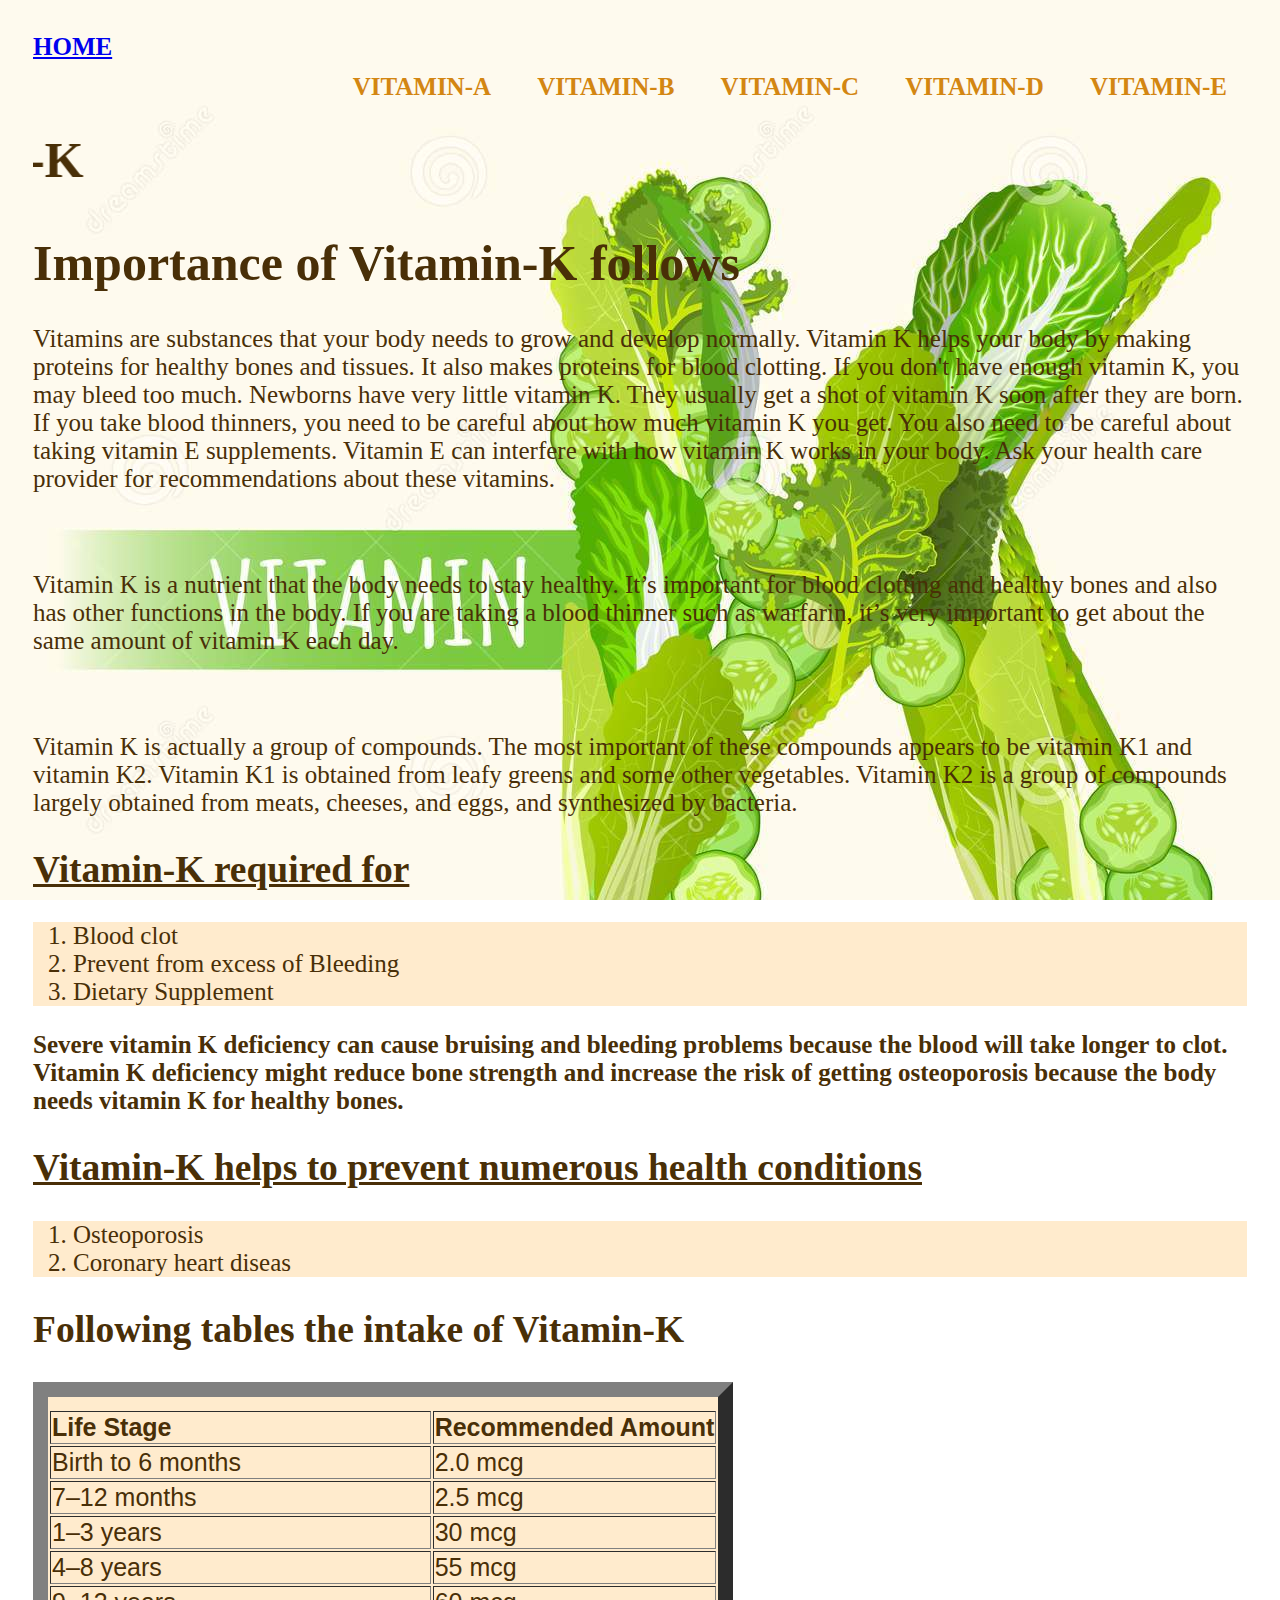
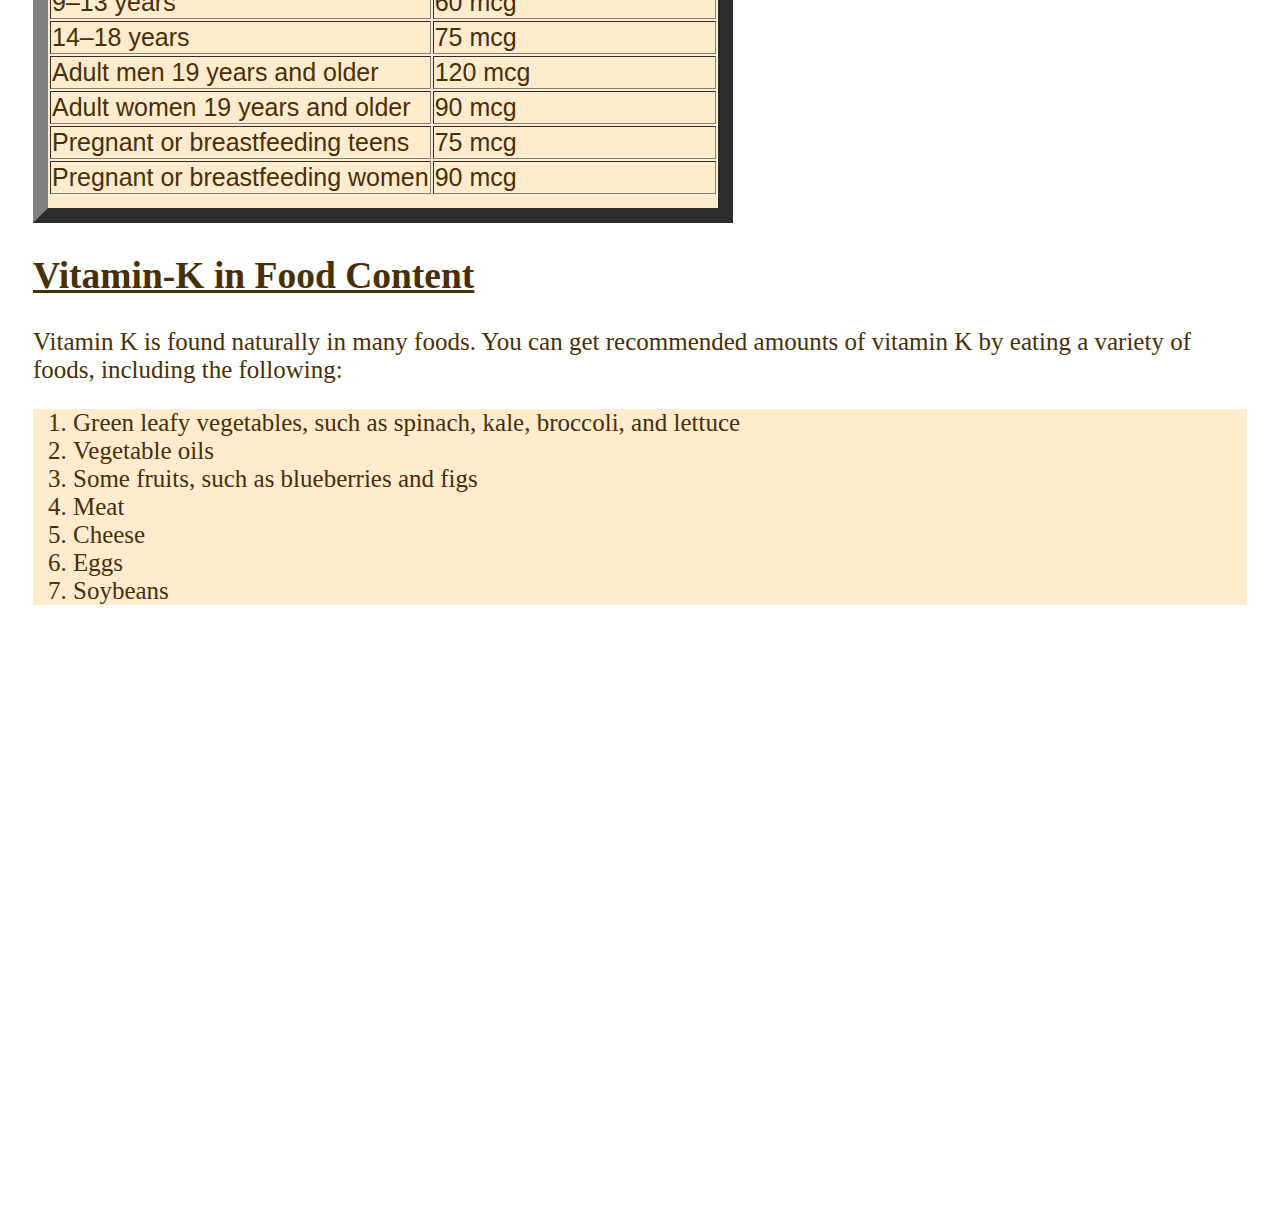
<file: vitamin-k.html>
<!DOCTYPE html>
<html>
    <head>
        <meta charset="utf-8" />
        <title>Vitamin-K</title>
        <link rel="stylesheet" href="sheet1.css">
    </head>
    <body id="logo6">
        <a href="index.html" target="down"><b>HOME</b></a>
        <p class="siz">
            <a href="vitamin-a.html" target="down" ><b> VITAMIN-A</b></a>
            <a href="vitamin-b.html" target="down" ><b>VITAMIN-B</b></a>
            <a href="vitamin-c.html" target="down"><b>VITAMIN-C</b></a>
            <a href="vitamin-d.html" target="down"><b>VITAMIN-D</b></a>
            <a href="vitamin-e.html" target="down"><b>VITAMIN-E</b></a>
        </p>
        <h1><b><marquee width="100%" direction="right" height="57px">Vitamin-K</marquee></b></h1>
        <h1><strong>Importance of Vitamin-K follows</strong></h1>
        <p>Vitamins are substances that your body needs to grow and develop normally. Vitamin K helps your body by making proteins for healthy bones and tissues. It also makes proteins for blood clotting. If you don't have enough vitamin K, you may bleed too much.
            Newborns have very little vitamin K. They usually get a shot of vitamin K soon after they are born. If you take blood thinners, you need to be careful about how much vitamin K you get. You also need to be careful about taking vitamin E supplements. Vitamin E can interfere with how vitamin K works in your body. Ask your health care provider for recommendations about these vitamins.</p><br/>
        <p>Vitamin K is a nutrient that the body needs to stay healthy. It’s important for blood clotting and healthy bones and also has other functions in the body. If you are taking a blood thinner such as warfarin, it’s very important to get about the same amount of vitamin K each day.</p><br>
        <p>Vitamin K is actually a group of compounds. The most important of these compounds appears to be vitamin K1 and vitamin K2. Vitamin K1 is obtained from leafy greens and some other vegetables. Vitamin K2 is a group of compounds largely obtained from meats, cheeses, and eggs, and synthesized by bacteria.</p>
        <h2 style="text-decoration: underline;"><strong>Vitamin-K required for</strong></h2>
        <ol class="sai">
            <li>Blood clot</li>
            <li>Prevent from excess of Bleeding</li>
            <li>Dietary Supplement</li>
        </ol>
        <p><strong>Severe vitamin K deficiency can cause bruising and bleeding problems because the blood will take longer to clot. Vitamin K deficiency might reduce bone strength and increase the risk of getting osteoporosis because the body needs vitamin K for healthy bones.</strong></p>
        <h2 style="text-decoration: underline;"><strong>Vitamin-K helps to prevent numerous health conditions</strong></h2>
        <ol class="sai">
            <li>Osteoporosis</li>
            <li>Coronary heart diseas</li>
        </ol>
        <h2><strong>Following tables the intake of Vitamin-K</strong></h2>
        <table border="15" class="tab">
            <thead>
                <tr>
                    <th scope="col">Life Stage</th>
                    <th scope="col">Recommended Amount</th>
                </tr>
            </thead>
            <tbody>
                <tr>
                    <td scope="row">Birth to 6 months</td>
                    <td>2.0 mcg</td>
                </tr>
                <tr>
                    <td scope="row">7&ndash;12 months</td>
                    <td>2.5 mcg</td>
                </tr>
                <tr>
                    <td scope="row">1&ndash;3 years</td>
                    <td>30 mcg</td>
                </tr>
                <tr>
                    <td scope="row">4&ndash;8 years</td>
                    <td>55 mcg</td>
                </tr>
                <tr>
                    <td scope="row">9&ndash;13 years</td>
                    <td>60 mcg</td>
                </tr>
                <tr>
                    <td scope="row">14&ndash;18 years</td>
                    <td>75 mcg</td>
                </tr>
                <tr>
                    <td scope="row">Adult men 19 years and older</td>
                    <td>120 mcg</td>
                </tr>
                <tr>
                    <td scope="row">Adult women 19 years and older</td>
                    <td>90 mcg</td>
                </tr>
                <tr>
                    <td scope="row">Pregnant or breastfeeding teens</td>
                    <td>75 mcg</td>
                </tr>
                <tr>
                    <td scope="row">Pregnant or breastfeeding women</td>
                    <td>90 mcg</td>
                </tr>
            </tbody>
        </table>
        <h2 style="text-decoration: underline;"><strong>Vitamin-K in Food Content</strong></h2>
        <p>Vitamin K is found naturally in many foods. You can get recommended amounts of vitamin K by eating a variety of foods, including the following:</p>
        <ol class="sai">
            <li>Green leafy vegetables, such as spinach, kale, broccoli, and lettuce</li>
            <li>Vegetable oils</li>
            <li>Some fruits, such as blueberries and figs</li>
            <li>Meat</li>
            <li>Cheese</li>
            <li>Eggs</li>
            <li>Soybeans</li>
        </ol>
        <br>
        <iframe width="1000" height="515" src="https://www.youtube.com/embed/QLYVBs4Ci3c" frameborder="0" allow="accelerometer; autoplay; clipboard-write; encrypted-media; gyroscope; picture-in-picture" allowfullscreen></iframe>
    </body>
</html>
</file>
<file: sheet.css>
body{
    background-color: blanchedalmond;
    background: url(2.jpg);
    background-size: cover;
    background-attachment: fixed;
    font-family: sans-serif;
    padding: 60px;
}
h1{
    text-align: center;
    background-color: grey;
    color: lavender;
    font-size: 50px;
}
p{
    font-size: 30px;
    font-family: 'Courier New', Courier, monospace;
    background-image: rgb(82, 11, 11);
	width: 85%;
	padding: 30px;
	margin: 100px auto;
    color: rgb(0, 255, 255));
     }
#vit{
    background-color: blanchedalmond;
   	width: 85%;
	padding: 60px;
	margin: 100px auto;
	color: rgb(0, 0, 0);
}
.a{
    font-size: 25px;
   	width: 85%;
	padding: 30px;
    margin: 100px auto;
    text-align:left;
    padding-left: 10px;
    color: rgb(0, 0, 0);
}
.b{
    font-size: 20px;
    background-color: blanchedalmond;
	width: 85%;
    padding: 30px;
    font-family: Cambria, Cochin, Georgia, Times, 'Times New Roman', serif;
    margin: 100px auto;
    text-align:left;
    color: rgb(0, 0, 0);
}
.fol{
    padding-left: 200px;
}
</file>
<file: sheet1.css>
.sai{
    text-align: left;
    background-color:blanchedalmond ;
}

#logo1{
    background-image: url(aa.jpg);
    font-size: 20px;
    font-weight: inherit;
    padding: 25px;
    background-color: grey;
    color: rgb(2, 53, 36);
    background-size: cover;
    background-attachment: fixed;
    font-family: cursive;
}
.siz{
    text-align: right;
    float:right;
   list-style-type:none;
   margin-top:35px;
   font-size: 25px;
}
.siz a
{
 display: inline-block;
 text-decoration: none;
 color: rgb(211, 134, 18);
 padding: 5px 20px;
 transition: 0.9s ease;
}
.siz a:hover{
    background-color: skyblue;
}
#logo2{
    background-image: url(bbb.jpg);
    background-size: 100%;
    background-position: right;
    padding: 25px;
    background-color: blanchedalmond;
    color: rgb(4, 59, 29);
    background-size: cover;
    background-attachment: fixed;
    text-decoration: none;
    font-size: 25px;
    font-family: cursive;
}
#logo3{
    background-image: url(c.jpg);
    background-size: 90%;
    padding: 25px;
    background-position: center;
    color: rgb(4, 94, 19);
    background-attachment: fixed;
    font-family: cursive;
    font-size: 25px;
}
#logo4{
    background-image: url(d.jpg);
    background-size: 90%;
    padding: 25px;
    background-color: grey;
    color: rgb(3, 77, 19);
    background-attachment: fixed;
    font-family: cursive;
    font-size: 25px;
}
#logo5{
    background-image: url(ee.jpg);
    background-size: 750px;
    padding: 25px;
    color: rgb(87, 54, 4);
    background-attachment: fixed;
    font-family: cursive;
    font-size: 25px;
}
#logo6{
    background-image: url(k.jpg);
    background-size:auto ;
    padding: 25px;
    color: rgb(73, 47, 7);
    background-attachment: fixed;
    font-family: cursive;
    font-size: 25px;
}
.tab{
    background-color: blanchedalmond;
    font-family:Verdana, Geneva, Tahoma, sans-serif;
    padding-top: 12px;
    padding-bottom: 12px;
    text-align: left;
}
</file>
